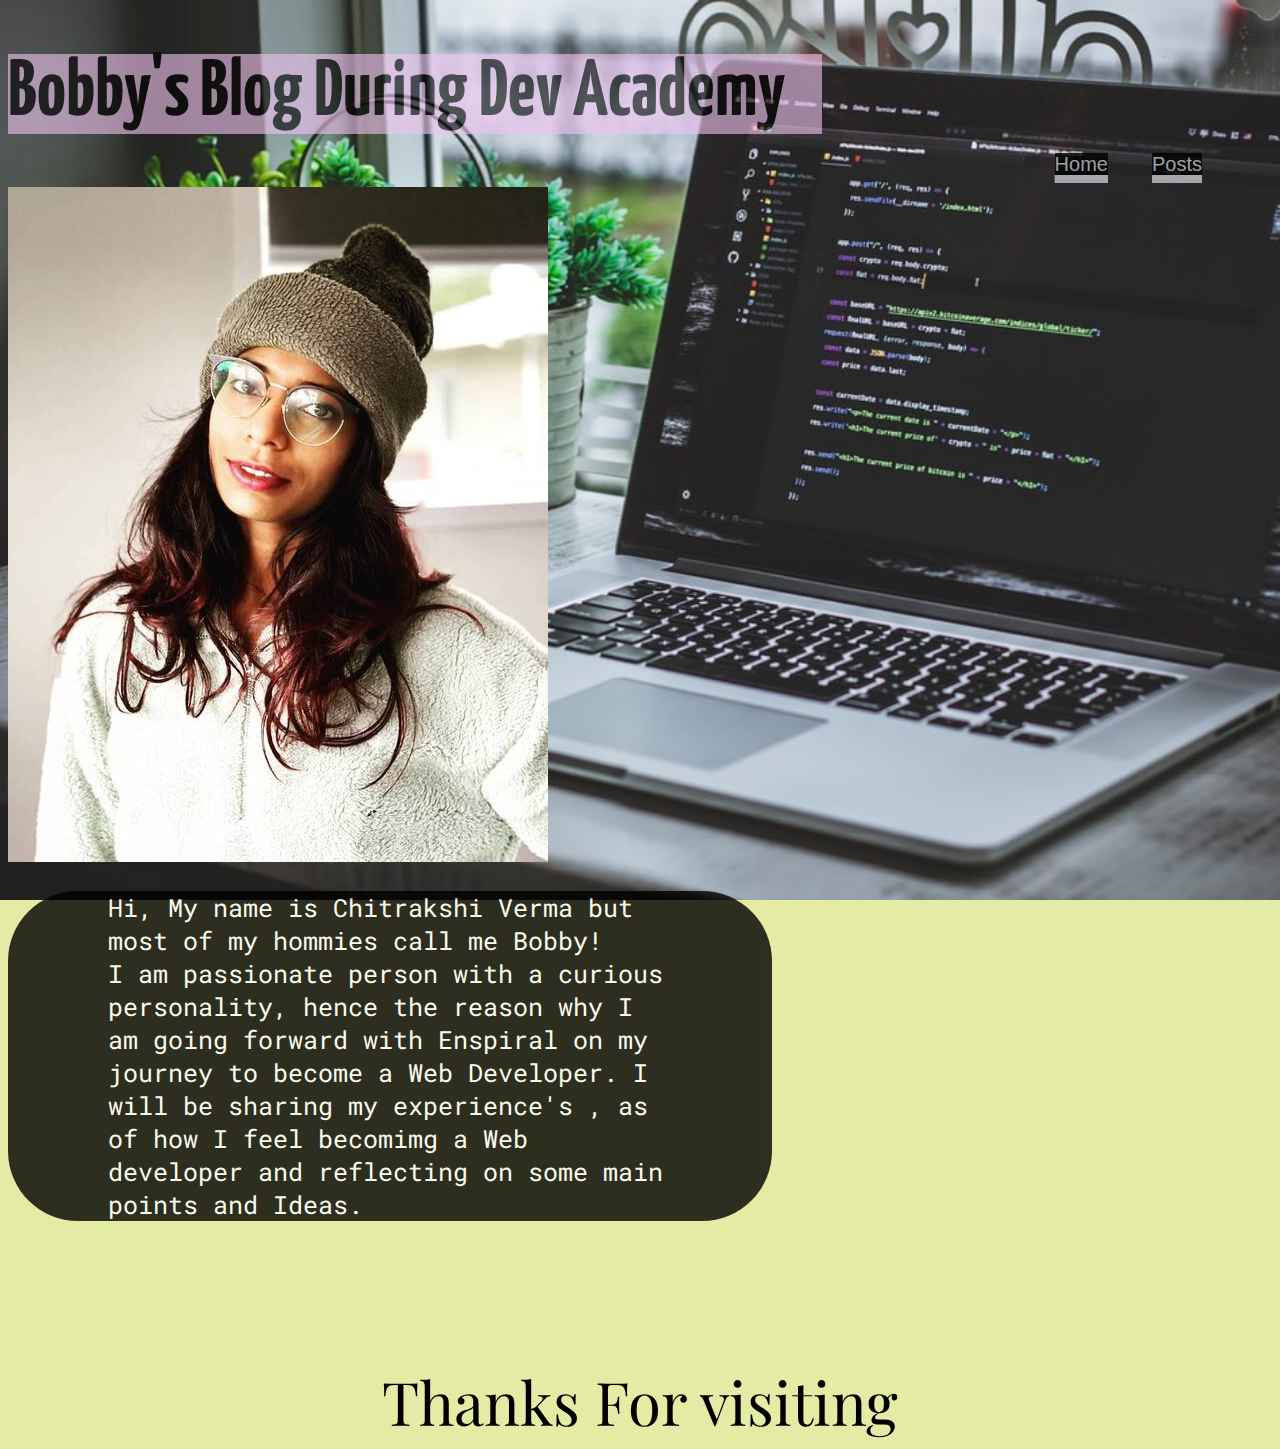
<file: index.html>
<!DOCTYPE html>
<html>

<head>
  <title>The Brown Girl Bobby </title>
  <meta charset="UTF-8">
  <link href="styles/main.css" rel="stylesheet" type="text/css">
  <link href="https://fonts.googleapis.com/css2?family=Dancing+Script&display=swap" rel="stylesheet">

</head>

<body>
  <style>
    body {
      background-image: url('./images/plants.jpg');
      background-repeat: no-repeat;
      background-attachment: fixed;
      background-size: cover;
    }
  </style>
  <h1>Bobby's Blog During Dev Academy </h1>
  <link href="https://fonts.googleapis.com/css2?family=Yanone+Kaffeesatz:wght@300&display=swap" rel="stylesheet">
  <div class="navbar">
    <nav>
      <ul>
        <li><a href="./index.html">Home</a></li>

        <li><a href="./posts.html">Posts</a></li>

      </ul>
    </nav>
  </div>
  <p1> <img src="./images/rsz_205025206_2090581671109830_4354418246984704754_n.jpg"> </p1> <br>



  <div class="box-content">
    <p>
      <link href="https://fonts.googleapis.com/css2?family=Festive&family=Roboto+Mono:wght@200&display=swap"
        rel="stylesheet">
      Hi, My name is Chitrakshi Verma but most of my hommies call me Bobby!<br>
      I am passionate person with a curious personality,
      hence the reason why I am going forward with Enspiral
      on my journey to become a Web Developer.
      I will be sharing my experience's ,
      as of how I feel becomimg a Web developer and
      reflecting on some main points and Ideas.
    </p>
  </div>

</body>

<footer> Thanks For visiting
  <link href="https://fonts.googleapis.com/css2?family=Playfair+Display&display=swap" rel="stylesheet">
</footer>

</html>
</file>
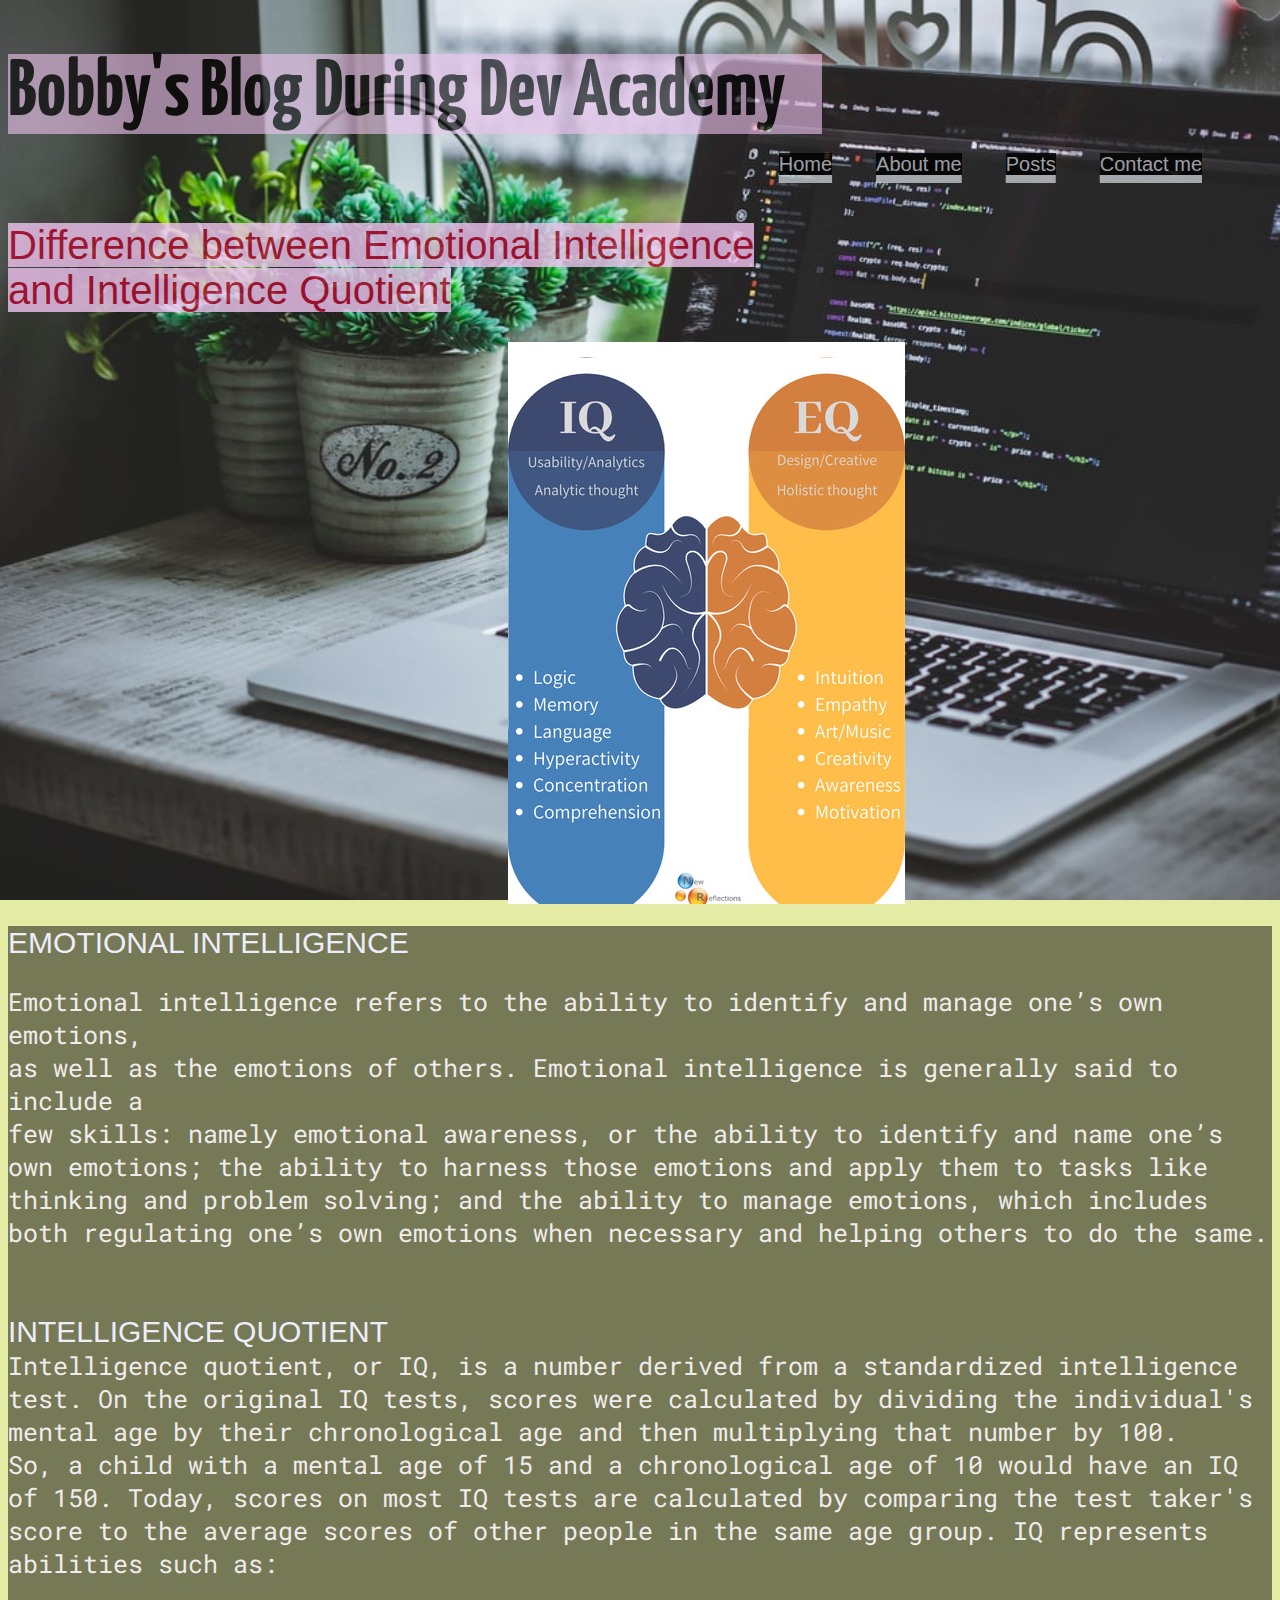
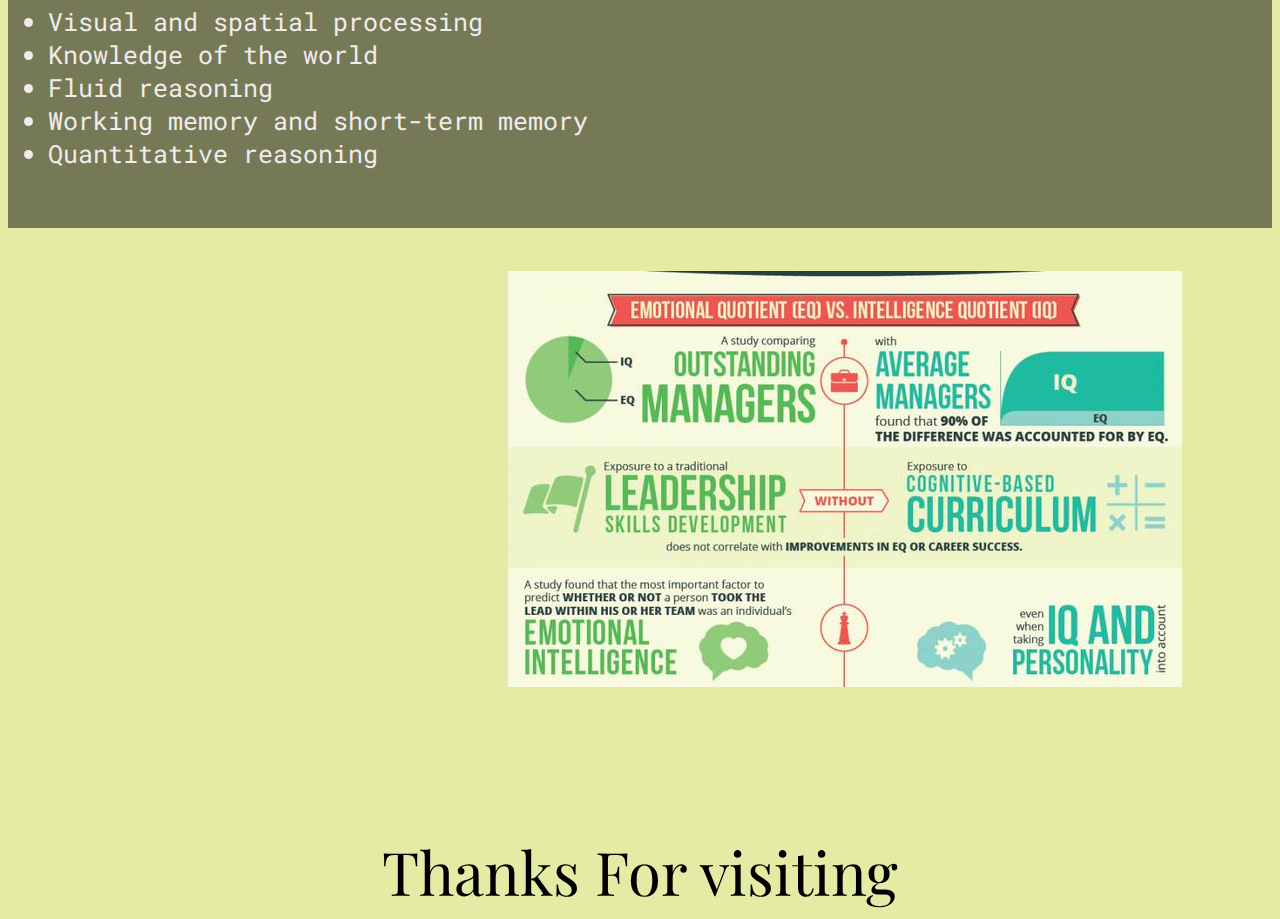
<file: EQ.html>
<!DOCTYPE html>
<html>
    
    <head>
        <title> EQ VS IQ </title>
        <meta charset="UTF-8"> 
        <link href="https://fonts.googleapis.com/css2?family=Viaoda+Libre&display=swap" rel="stylesheet">
        <link href="styles/main.css" rel="stylesheet" type="text/css"> 
        
    </head>
    <body>
        <style>
            body {
              background-image: url('./images/plants.jpg');
              background-repeat: no-repeat;
              background-attachment: fixed;
              background-size: cover;
            }
            </style>
        <h1>Bobby's Blog During Dev Academy </h1> 
        <link href="https://fonts.googleapis.com/css2?family=Yanone+Kaffeesatz:wght@300&display=swap" rel="stylesheet">

    <div class="navbar">
      <nav><ul>
       <li><a href="./index.html" >Home</a></li>
        <li><a href="About me">About me</a></li>
       <li><a href="./posts.html">Posts</a></li>
      <li><a href="Contact me" >Contact me</a></li>
     </ul></nav>
   </div> 
   <br> 
   <br> 
   <h8>Difference between Emotional Intelligence and Intelligence Quotient</h8>
    <br>    
   <p2 ><img src="./images/Eq (1).jpg"> </p2>
   <br> 
   <br>
   <div class="explain">
   <h7> EMOTIONAL INTELLIGENCE</h7> <br>
  
        <p> <link href="https://fonts.googleapis.com/css2?family=Festive&family=Roboto+Mono:wght@200&display=swap" rel="stylesheet">
        
            Emotional intelligence refers to the ability to identify and manage one’s own emotions, <br>
            as well as the emotions of others. Emotional intelligence is generally said to include a  <br>
            few skills: namely emotional awareness, or the ability to identify and name one’s own  
            emotions; the ability to harness those emotions and apply them to tasks like thinking and  
            problem solving; and the ability to manage emotions, which includes both regulating one’s  
             own emotions when necessary and helping others to do the same. <br>

            <br>
        
       <br>
    <h7> INTELLIGENCE QUOTIENT</h7> <br> 
    Intelligence quotient, or IQ, is a number derived from a standardized intelligence test.
     On the original IQ tests, scores were calculated by dividing the individual's mental age by
      their chronological age and then multiplying that number by 100.<br> 

    So, a child with a mental age of 15 and a chronological age of 10 would have an IQ of 150. 
    Today, scores on most IQ tests are calculated by comparing the test taker's score to the average 
    scores of other people in the same age group. IQ represents abilities such as: <br>
    
    <ul>
    <li>Visual and spatial processing </li>
   <li>Knowledge of the world</li>
   <li>Fluid reasoning</li>
   <li>Working memory and short-term memory</li>
   <li>Quantitative reasoning</li>

     </ul>   
     <br> 
     

       </p>
       </div>
    <br> 
     <p2> <img src="./images/chart.jpg"></p2> 
       <br>

    </body>
   <footer> Thanks For visiting 
    <link href="https://fonts.googleapis.com/css2?family=Playfair+Display&display=swap" rel="stylesheet">
   </footer>

</html>
</file>
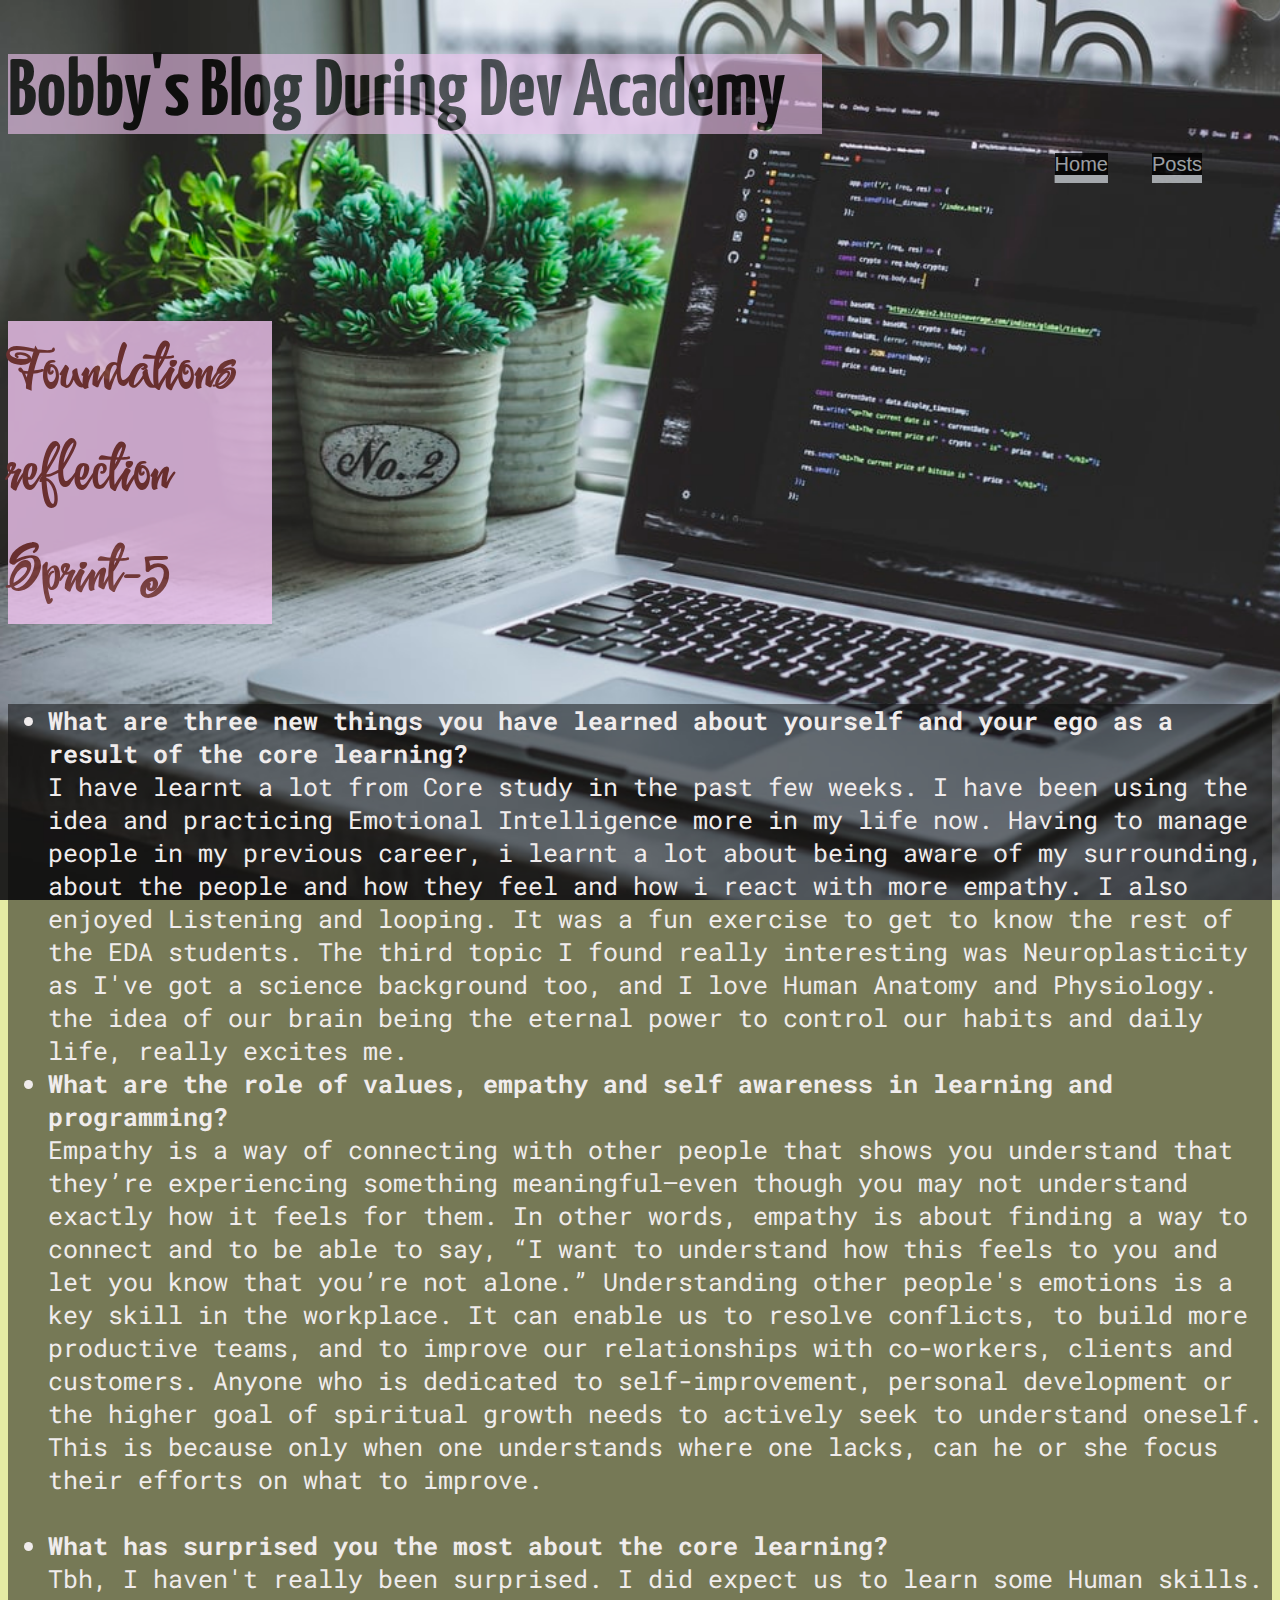
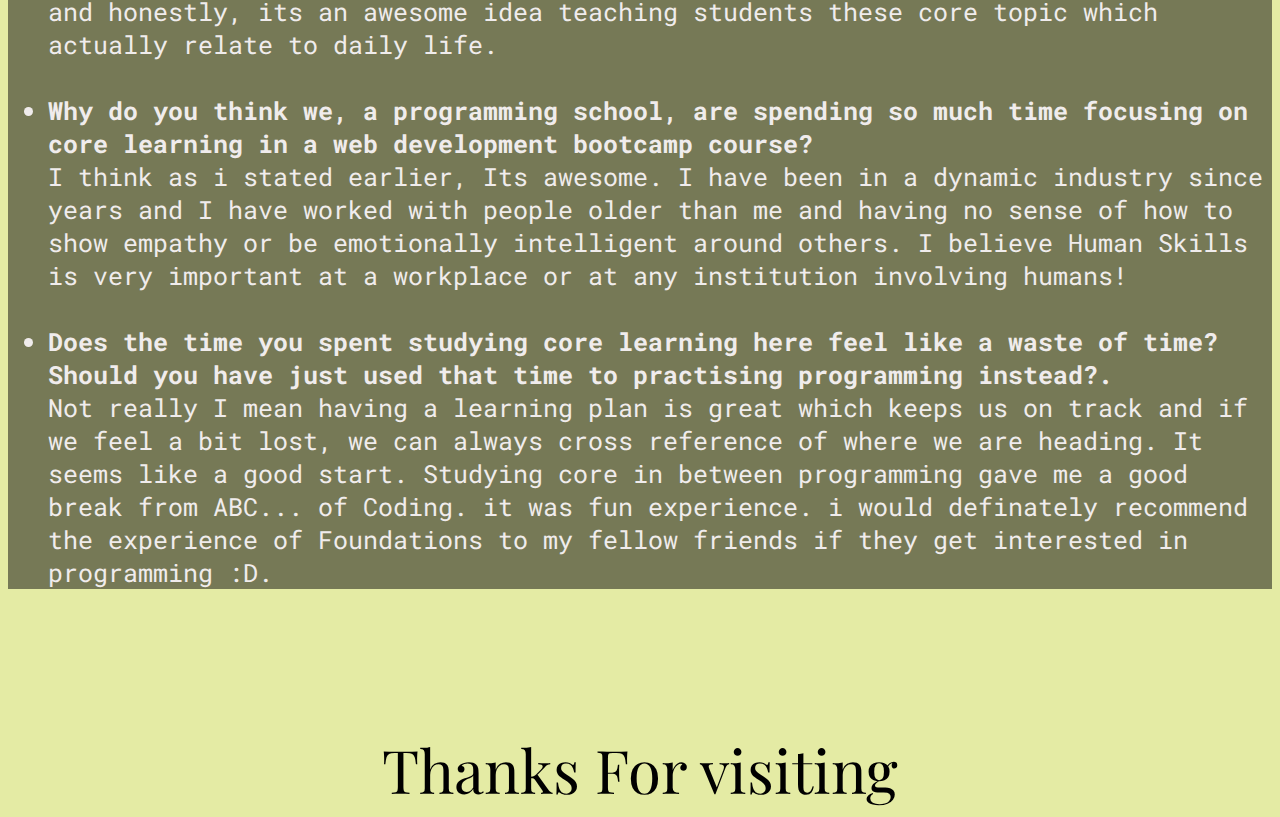
<file: foundationR.html>
<!DOCTYPE html>
<html>

<head>
    <title> Foundations reflections </title>
    <meta charset="UTF-8">
    <link href="https://fonts.googleapis.com/css2?family=Viaoda+Libre&display=swap" rel="stylesheet">
    <link href="styles/main.css" rel="stylesheet" type="text/css">

</head>

<body>
    <style>
        body {
            background-image: url('./images/plants.jpg');
            background-repeat: no-repeat;
            background-attachment: fixed;
            background-size: cover;
        }
    </style>
    <h1>Bobby's Blog During Dev Academy </h1>
    <link href="https://fonts.googleapis.com/css2?family=Yanone+Kaffeesatz:wght@300&display=swap" rel="stylesheet">

    <div class="navbar">
        <nav>
            <ul>
                <li><a href="./index.html">Home</a></li>
                
                <li><a href="./posts.html">Posts</a></li>
               
            </ul>
        </nav>
        <br>
        <br>
        <br>
    </div>
    <h4> Foundations reflection Sprint-5</h4>
    <link href="https://fonts.googleapis.com/css2?family=Festive&display=swap" rel="stylesheet">
    <div class="explain">
        <p>
            <link href="https://fonts.googleapis.com/css2?family=Festive&family=Roboto+Mono:wght@200&display=swap"
                rel="stylesheet">
            <ul>
                <li> <b> What are three new things you have learned about yourself and your ego as a result of the core learning?</b> <br>
                    I have learnt a lot from Core study in the past few weeks. I have been using the idea and practicing Emotional Intelligence
                    more in my life now. Having to manage people in my previous career, i learnt a lot about being aware of my surrounding,
                    about the people and how they feel and how i react with more empathy. I also enjoyed Listening and looping. It was a fun exercise 
                    to get to know the rest of the EDA students. The third topic I found really interesting was
                     Neuroplasticity as I've got a science background too, and I love Human Anatomy and Physiology.
                     the idea of our brain being the eternal power to control our habits and daily life, really excites me.</li>
                 <li>
                    <b>What are the role of values, empathy and self awareness in learning and programming? </b><br>
                    Empathy is a way of connecting with other people that shows you understand that they’re experiencing something meaningful—even 
                    though you may not understand exactly how it feels for them. In other words, empathy is about finding a way to connect and to 
                    be able to say, “I want to understand how this feels to you and let you know that you’re not alone.”
                    Understanding other people's emotions is a key skill in the workplace. It can enable us to resolve conflicts,
                     to build more productive teams, and to improve our relationships with co-workers, clients and customers.
                     Anyone who is dedicated to self-improvement, personal development or the higher goal of spiritual growth needs to actively seek 
                     to understand oneself. This is because only when one understands where one lacks, can he or she focus their
                      efforts on what to improve.
                 </li>    <br>
                 <li><b> What has surprised you the most about the core learning?   </b> <br>
                    Tbh, I haven't really been surprised. I did expect us to learn some Human skills. and honestly,
                    its an awesome idea teaching students these core topic which actually relate to daily life. </li> <br>


                   <li> <b> Why do you think we, a programming school, are spending so much time focusing 
                       on core learning in a web development bootcamp course? </b><br>
                       I think as i stated earlier, Its awesome. I have been in a dynamic industry since years and I have worked with people 
                       older than me and having no sense of how to show empathy or be emotionally intelligent around others. I believe 
                       Human Skills is very important at a workplace or at any institution involving humans!</li><br>
                      
                       
                    <li> <b> Does the time you spent studying core learning here feel like a waste of time? 
                        Should you have just used that time to practising programming instead?.</b> <br>
                         Not really I mean having a learning plan is great which keeps us on track and if we feel a bit lost, we can always cross reference
                         of where we are heading. It seems like a good start. Studying core in between programming gave me a good break from ABC... of Coding. 
                         it was fun experience. i would definately recommend the experience of Foundations to my fellow friends if they get interested in programming :D. </li> 
                          





                












            </ul>

































     </p>
     </div>




    </body>

    <footer> Thanks For visiting
        <link href="https://fonts.googleapis.com/css2?family=Playfair+Display&display=swap" rel="stylesheet">
    </footer>




    </html>
</file>
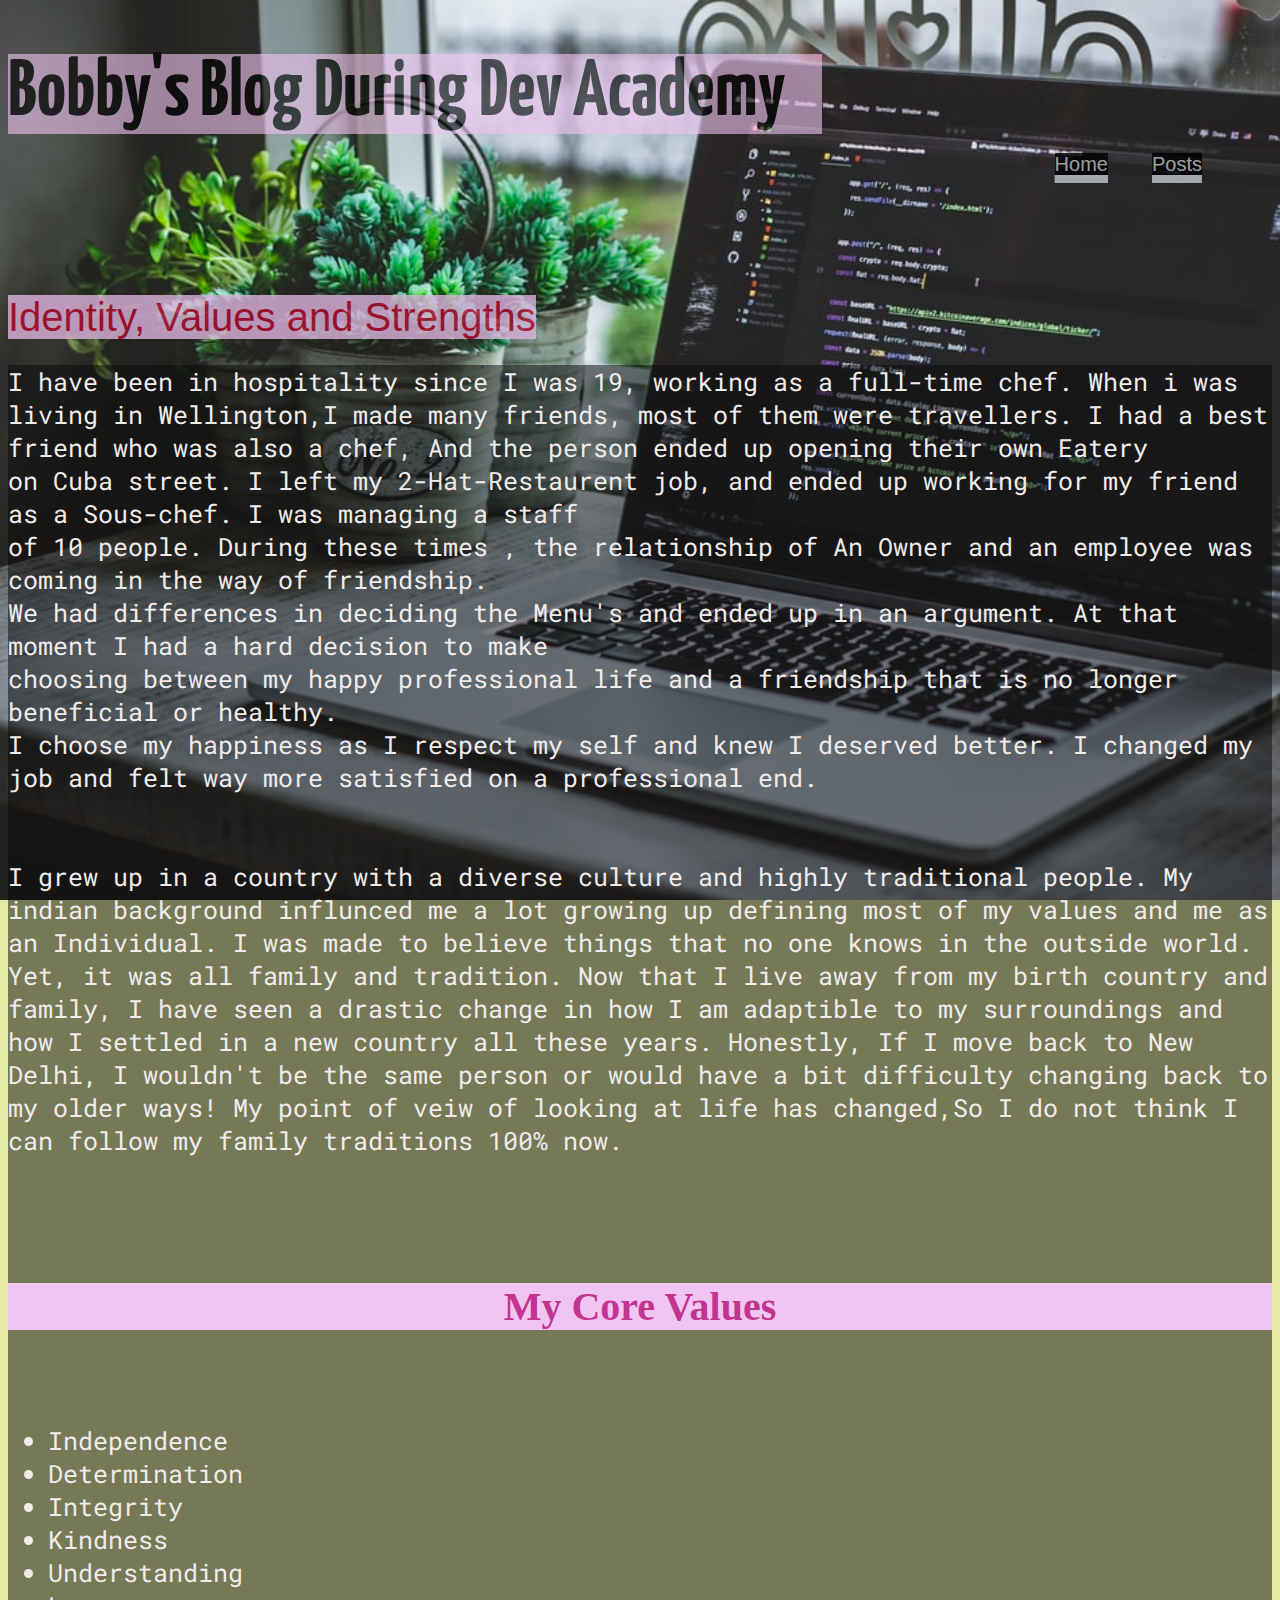
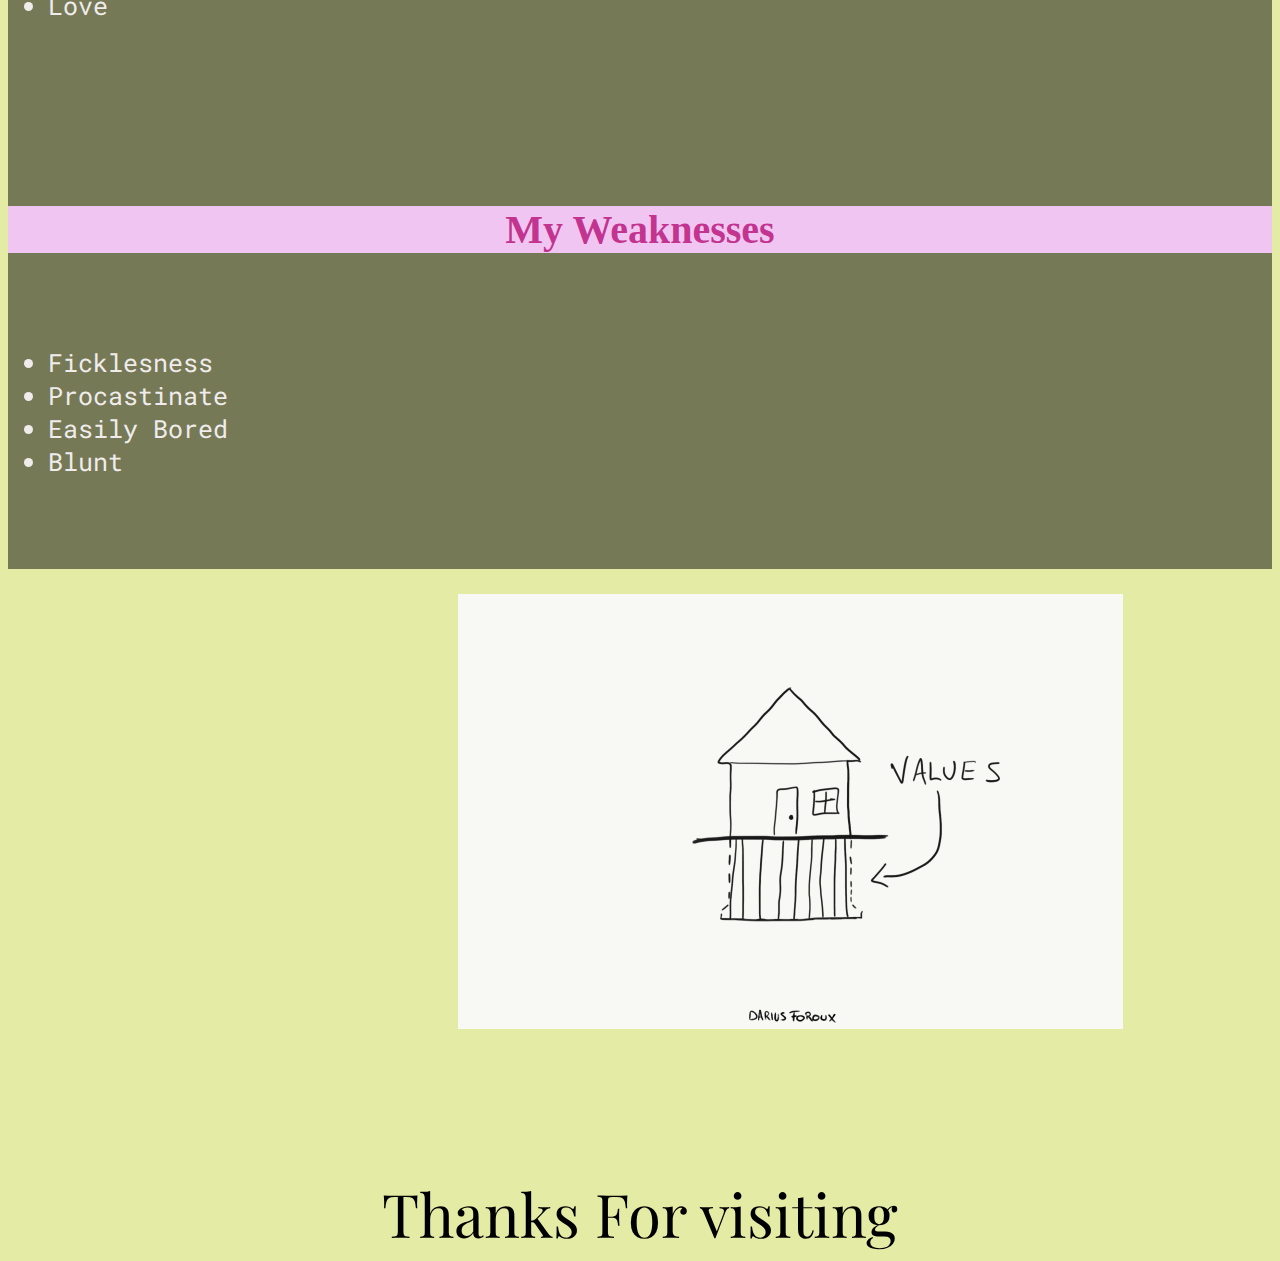
<file: identity.html>
<!DOCTYPE html>
<html>
    <head>
        <title> Identity, Values and Strengths  </title>
        <meta charset="UTF-8"> 
        <link href="https://fonts.googleapis.com/css2?family=Viaoda+Libre&display=swap" rel="stylesheet">
        <link href="styles/main.css" rel="stylesheet" type="text/css"> 
        
    </head>
    <body>
        <style>
            body {
              background-image: url('./images/plants.jpg');
              background-repeat: no-repeat;
              background-attachment: fixed;
              background-size: cover;
            }
            </style>
        <h1>Bobby's Blog During Dev Academy </h1> 
        <link href="https://fonts.googleapis.com/css2?family=Yanone+Kaffeesatz:wght@300&display=swap" rel="stylesheet">

    <div class="navbar">
      <nav><ul>
       <li><a href="./index.html" >Home</a></li>
     
       <li><a href="./posts.html">Posts</a></li>
      
     </ul></nav>
     <br>
     <br>
     <br>
   </div>
   <br>
   <br>
   <br>
      <h9>Identity, Values and Strengths </h9>
      <div class="explain">
        <p> <link href="https://fonts.googleapis.com/css2?family=Festive&family=Roboto+Mono:wght@200&display=swap" rel="stylesheet">
          
          I have been in hospitality since I was 19, working as a full-time chef. When i was living in Wellington,I made many friends, most 
          of them were travellers. I had a best friend who was also a chef, And the person ended up opening their own Eatery <br>
          on Cuba street. I left my 2-Hat-Restaurent job, and ended up working for my friend as a Sous-chef. I was managing a staff <br>
          of 10 people. During these times , the relationship of An Owner and an employee was coming in the way of friendship. <br>
           We had differences in deciding the Menu's and ended up in an argument. At that moment I had a hard decision to make <br>
           choosing between my happy professional life and a friendship that is no longer beneficial or healthy. <br>
           I choose my happiness as I respect my self and knew I deserved better. I changed my job and felt way more satisfied on a professional 
           end.
           <br>
           <br> 
           <br> 
          I grew up in a country with a diverse culture and highly traditional people. My indian background influnced me a lot growing up 
          defining most of my values and me as an Individual. I was made to believe things that no one knows in the outside world. Yet, it was all 
          family and tradition. Now that I live away from my birth country and family, I have seen a drastic change in how I am adaptible to my surroundings
          and how I settled in a new country all these years. Honestly, If I move back to New Delhi, I wouldn't be the same person or would have a bit difficulty
          changing back to my older ways! My point of veiw of looking at life has changed,So I do not think I can follow my family traditions 100% now.
          <br> 
          <br> 
          <h6> My Core Values</h6>
          <ul>  
              <li>Independence </li>
              <li>Determination </li>
              <li>Integrity </li>
              <li>Kindness </li>
              <li>Understanding </li>
              <li>Love </li>
          </ul>
          <br> 
          <br> 
          <h6>My Weaknesses</h6>
          <ul>  
            <li>Ficklesness </li>
            <li>Procastinate </li>
            <li>Easily Bored </li>
            <li>Blunt</li>
            
          </ul>
           <br> 
           <br>

         
        </p>
      </div>

      <p3> <img src="./images/core-values.png"></p3>













      <footer> Thanks For visiting <link href="https://fonts.googleapis.com/css2?family=Playfair+Display&display=swap" rel="stylesheet"> </footer>

   </body>
   </html>
</file>
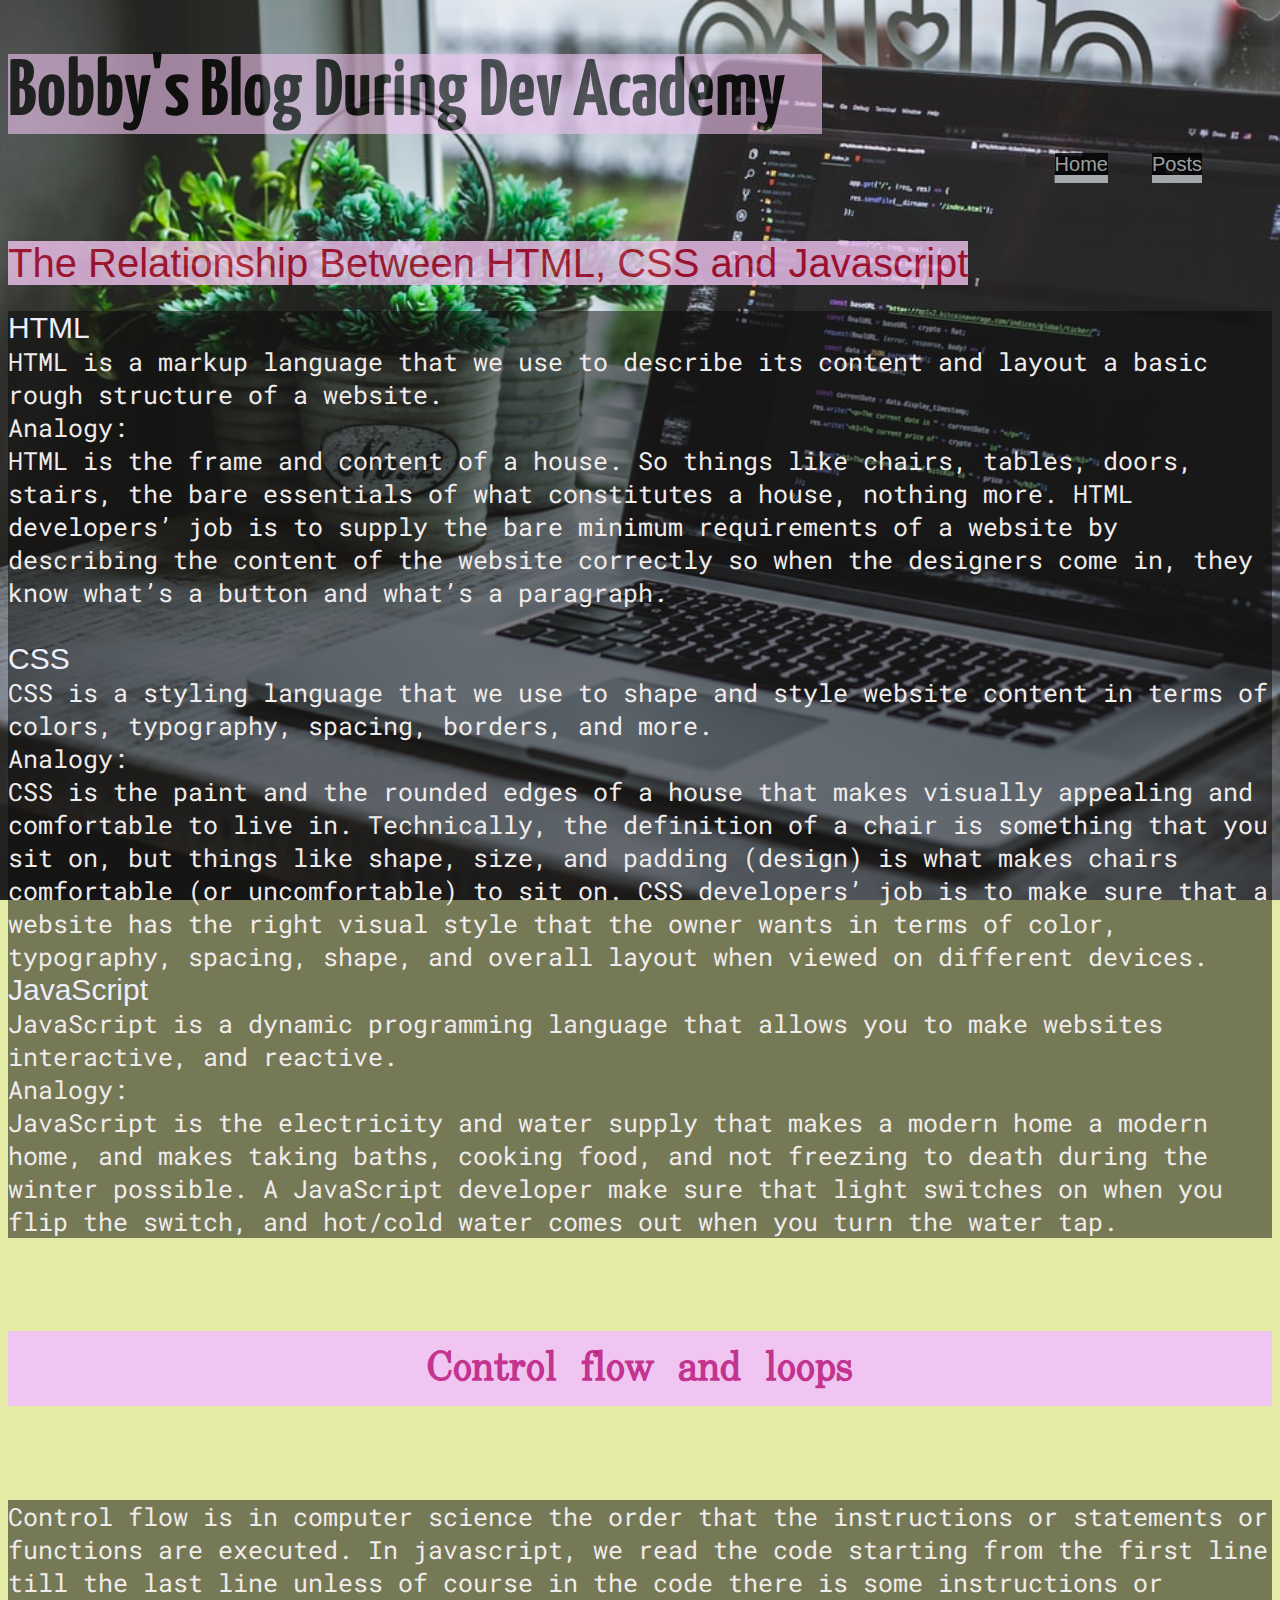
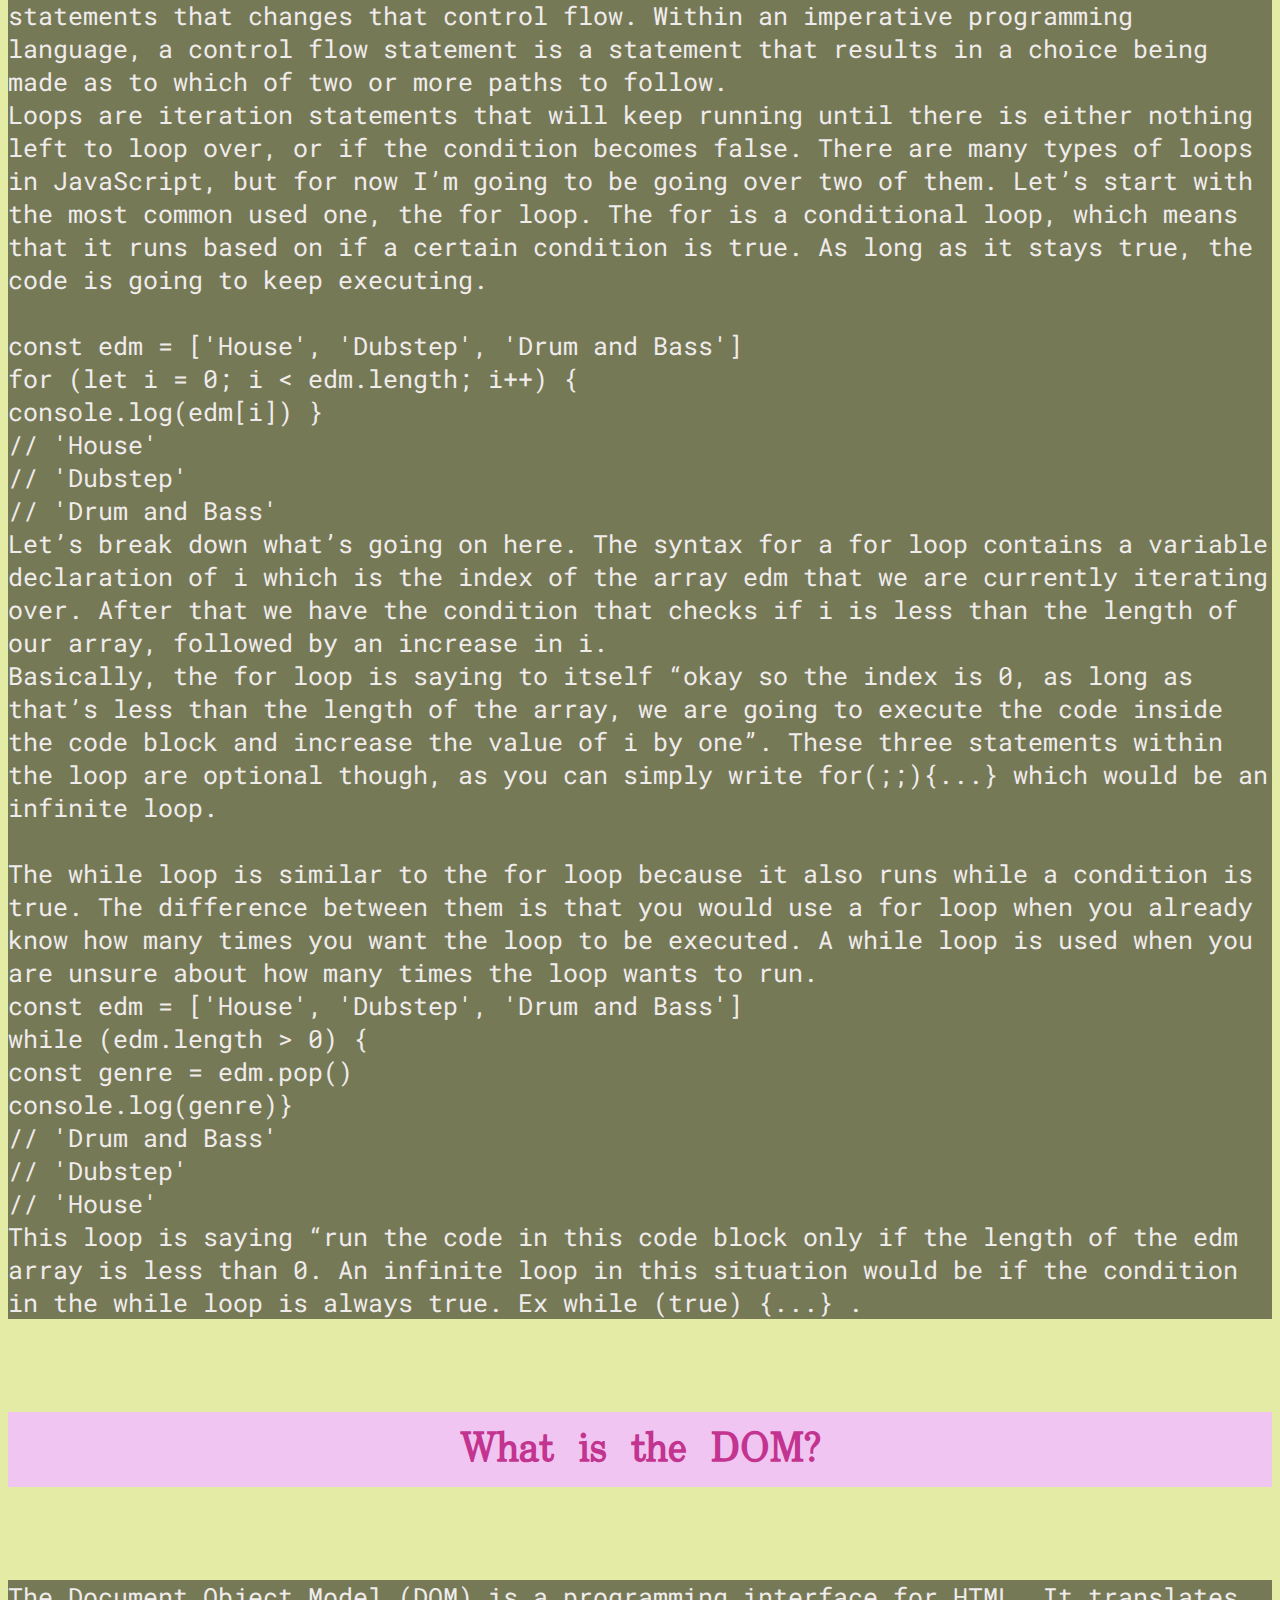
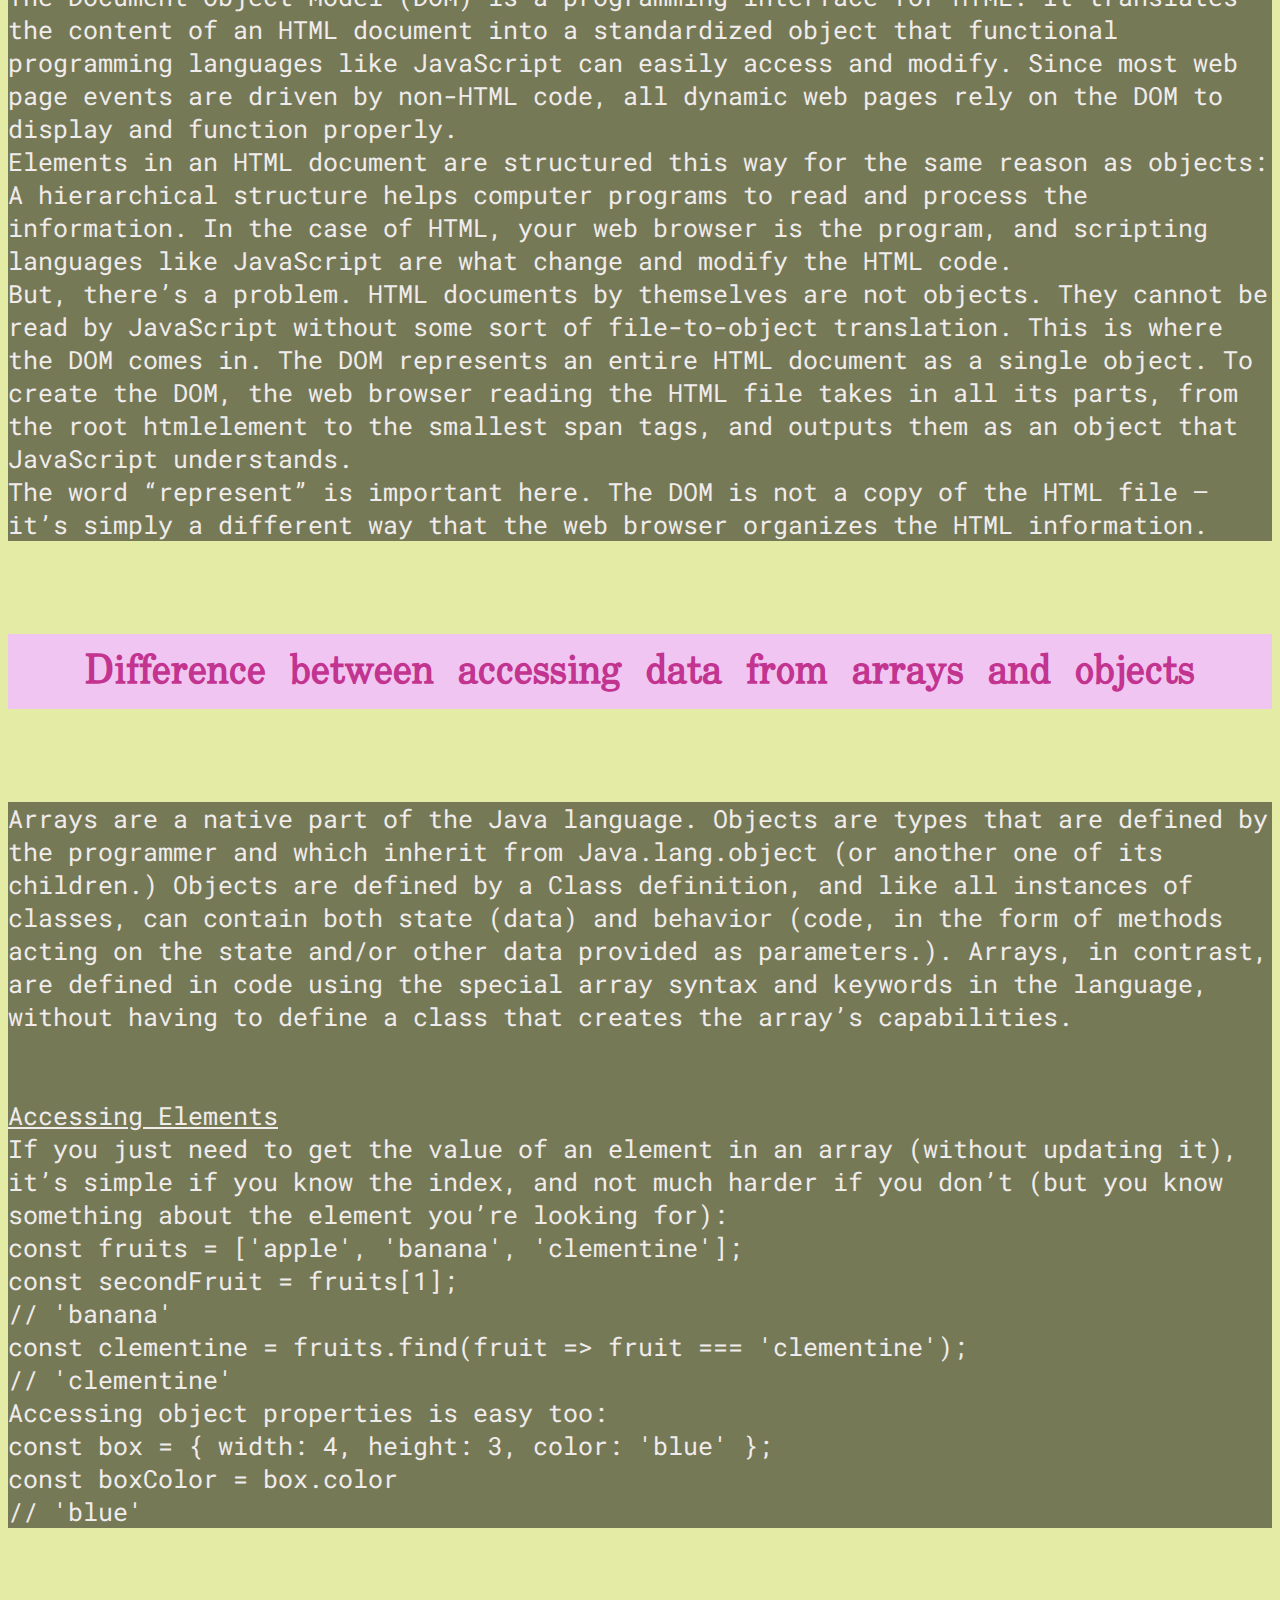
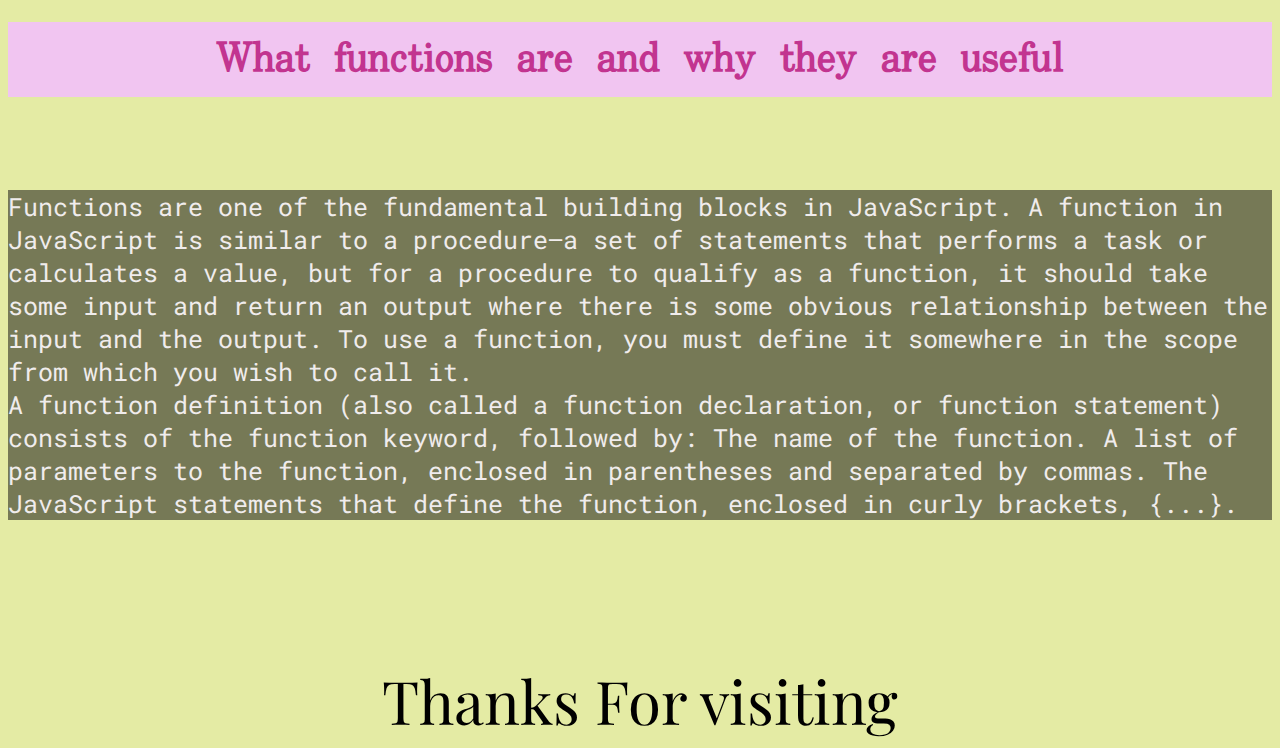
<file: javascript.html>
<!DOCTYPE html>
<html>
    <head>
        <title> Js Fundamentals </title>
        <meta charset="UTF-8"> 
        <link href="https://fonts.googleapis.com/css2?family=Viaoda+Libre&display=swap" rel="stylesheet">
        <link href="styles/main.css" rel="stylesheet" type="text/css"> 
        
    </head>
    <body>
      <style>
        body {
          background-image: url('./images/plants.jpg');
          background-repeat: no-repeat;
          background-attachment: fixed;
          background-size: cover;
        }
        </style>
        <h1>Bobby's Blog During Dev Academy </h1> 
        <link href="https://fonts.googleapis.com/css2?family=Yanone+Kaffeesatz:wght@300&display=swap" rel="stylesheet">

    <div class="navbar">
      <nav><ul>
       <li><a href="./index.html" >Home</a></li>
        
       <li><a href="./posts.html">Posts</a></li>
      
     </ul></nav>
     <br>
     <br>
     <br>
   </div> 

   <h8>The Relationship Between HTML, CSS and Javascript</h8>
   <link href="https://fonts.googleapis.com/css2?family=Uchen&display=swap" rel="stylesheet">

<div class="explain">
    <p> <link href="https://fonts.googleapis.com/css2?family=Festive&family=Roboto+Mono:wght@200&display=swap" rel="stylesheet">
       <h7> HTML </h7> <br>
        HTML is a markup language that we use to describe its content and layout a basic rough structure of a website.<br>
        
        Analogy: <br> HTML is the frame and content of a house. So things like chairs, tables, doors, stairs, the bare essentials of 
        what constitutes a house, nothing more.
        HTML developers’ job is to supply the bare minimum requirements of a website by describing the content of the website correctly so when the designers come in, they know what’s a button and what’s a paragraph.<br>


      <br> <h7> CSS</h7> <br>

        CSS is a styling language that we use to shape and style website content in terms of colors, typography, spacing, borders, and more.<br>
        Analogy:<br> CSS is the paint and the rounded edges of a house that makes visually appealing and comfortable to live in. Technically, 

        the definition of a chair is something that you sit on, but things like shape, size, and padding (design) is what makes chairs comfortable (or uncomfortable) to sit on.
        CSS developers’ job is to make sure that a website has the right visual style that the owner wants in terms of color, typography, spacing, shape, and overall layout when viewed on different devices.
       
        <br><h7> JavaScript</h7> <br>
       
        JavaScript is a dynamic programming language that allows you to make websites interactive, and reactive.<br>

        Analogy:<br> JavaScript is the electricity and water supply that makes a modern home a modern home, and makes taking baths, cooking food, and not freezing 
        to death during the winter possible. A JavaScript developer make sure that light switches on when you flip the switch, and hot/cold water comes out when you turn the water tap.
    </p> </div>
       <h6>  Control flow and loops</h6>
    <div class="explain"> 
        Control flow is in computer science the order that the instructions or statements or functions are executed. 
        In javascript, we read the code starting from the first line till the last line unless of course 
        in the code there is some instructions or statements that changes that control flow.
        Within an imperative programming language, a control flow statement is a statement that
         results in a choice being made as to which of two or more paths to follow. <br>

         Loops are iteration statements that will keep running until there is either
          nothing left to loop over, or if the condition becomes false. 
          There are many types of loops in JavaScript, but for now I’m going to be going over two of them.
           Let’s start with the most common used one, the for loop. 
           The for is a conditional loop, which means that it runs based on if a certain condition is true. 
           As long as it stays true, the code is going to keep executing.<br> 
           <br> 
         const edm = ['House', 'Dubstep', 'Drum and Bass'] <br>
         for (let i = 0; i < edm.length; i++) {<br>
         console.log(edm[i]) }<br>
                        // 'House'<br>
                        // 'Dubstep'<br>
                       // 'Drum and Bass'<br>
       Let’s break down what’s going on here. The syntax for a for loop contains a variable declaration
        of i which is the index of the array edm that we are currently iterating over. 
        After that we have the condition that checks if i is less than the length of our array,
         followed by an increase in i. <br>
         Basically, the for loop is saying to itself “okay so the index is 0, as long as that’s less
          than the length of the array, we are going to execute the code inside the code block and
           increase the value of i by one”. These three statements within the loop are optional though,
           as you can simply write for(;;){...} which would be an infinite loop.<br>

        <br> The while loop is similar to the for loop because it also runs while a condition is true. 
        The difference between them is that you would use a for loop when you already know how many 
        times you want the loop to be executed. A while loop is used when you are unsure about how many
         times the loop wants to run.<br>

        const edm = ['House', 'Dubstep', 'Drum and Bass']<br>
        while (edm.length > 0) {<br>
         const genre = edm.pop()<br>
         console.log(genre)} <br>

        // 'Drum and Bass'<br>
        // 'Dubstep'<br>
        // 'House'<br>
        This loop is saying “run the code in this code block only if the length of the edm array 
        is less than 0. An infinite loop in this situation would be if the condition in the while loop 
        is always true. Ex while (true) {...} .<br> </div>

        <h6> What is the DOM?</h6>
      <div class="explain">
      The Document Object Model (DOM) is a programming interface for HTML. 
      It translates the content of an HTML document into a standardized object that functional 
      programming languages like JavaScript can easily access and modify. Since most web page events 
      are driven by non-HTML code, all dynamic web pages rely on the DOM to display and function
       properly.<br>
       Elements in an HTML document are structured this way for the same reason as objects:
        A hierarchical structure helps computer programs to read and process the information. 
        In the case of HTML, your web browser is the program, and scripting languages like JavaScript
         are what change and modify the HTML code.<br>
      But, there’s a problem. HTML documents by themselves are not objects. They cannot be read by 
      JavaScript without some sort of file-to-object translation. This is where the DOM comes in.
    The DOM represents an entire HTML document as a single object. To create the DOM, the web browser
     reading the HTML file takes in all its parts, from the root htmlelement to the smallest span tags,
          and outputs them as an object that JavaScript understands.<br>
       The word “represent” is important here. The DOM is not a copy of the HTML file — it’s simply 
       a different way that the web browser organizes the HTML information.<br></div>

       <h6> Difference between accessing data from arrays and objects</h6>

        <div class = "explain" >
        Arrays are a native part of the Java language. Objects are types that are defined by the
        programmer and which inherit from Java.lang.object (or another one of its children.)
         Objects are defined by a Class definition, and like all instances of classes,
          can contain both state (data) and behavior (code, in the form of methods acting on the 
          state and/or other data provided as parameters.). Arrays, in contrast, are defined in code
           using the special array syntax and keywords in the language, without having to define a class that creates the array’s capabilities.<br>
           <br>
           <br>
           <u>Accessing Elements</u>   <br> 

         If you just need to get the value of an element in an array (without updating it), 
         it’s simple if you know the index, and not much harder if you don’t (but you know something about the element you’re looking for): <br>

        const fruits = ['apple', 'banana', 'clementine'];<br>
        const secondFruit = fruits[1]; <br>
              // 'banana'<br>
         const clementine = fruits.find(fruit => fruit === 'clementine'); <br>
             // 'clementine' <br>
         Accessing object properties is easy too: <br>
         const box = { width: 4, height: 3, color: 'blue' }; <br>
        const boxColor = box.color <br>
        // 'blue' <br>
        </div >
     
     <h6>What functions are and why they are useful </h6> 
       <div class= "explain">
     Functions are one of the fundamental building blocks in JavaScript. 
     A function in JavaScript is similar to a procedure—a set of statements that
      performs a task or calculates a value, but for a procedure to qualify as a function,
       it should take some input and return an output where there is some obvious relationship 
       between the input and the output. To use a function, you must define it somewhere in the 
       scope from which you wish to call it. <br>
       A function definition (also called a function declaration, or function statement) consists of
        the function keyword, followed by:
       The name of the function.
       A list of parameters to the function, enclosed in parentheses and separated by commas.
       The JavaScript statements that define the function, enclosed in curly brackets, {...}.
    </div>










    <footer> Thanks For visiting
      <link href="https://fonts.googleapis.com/css2?family=Playfair+Display&display=swap" rel="stylesheet"> </footer>


 </body>
   </html>
</file>
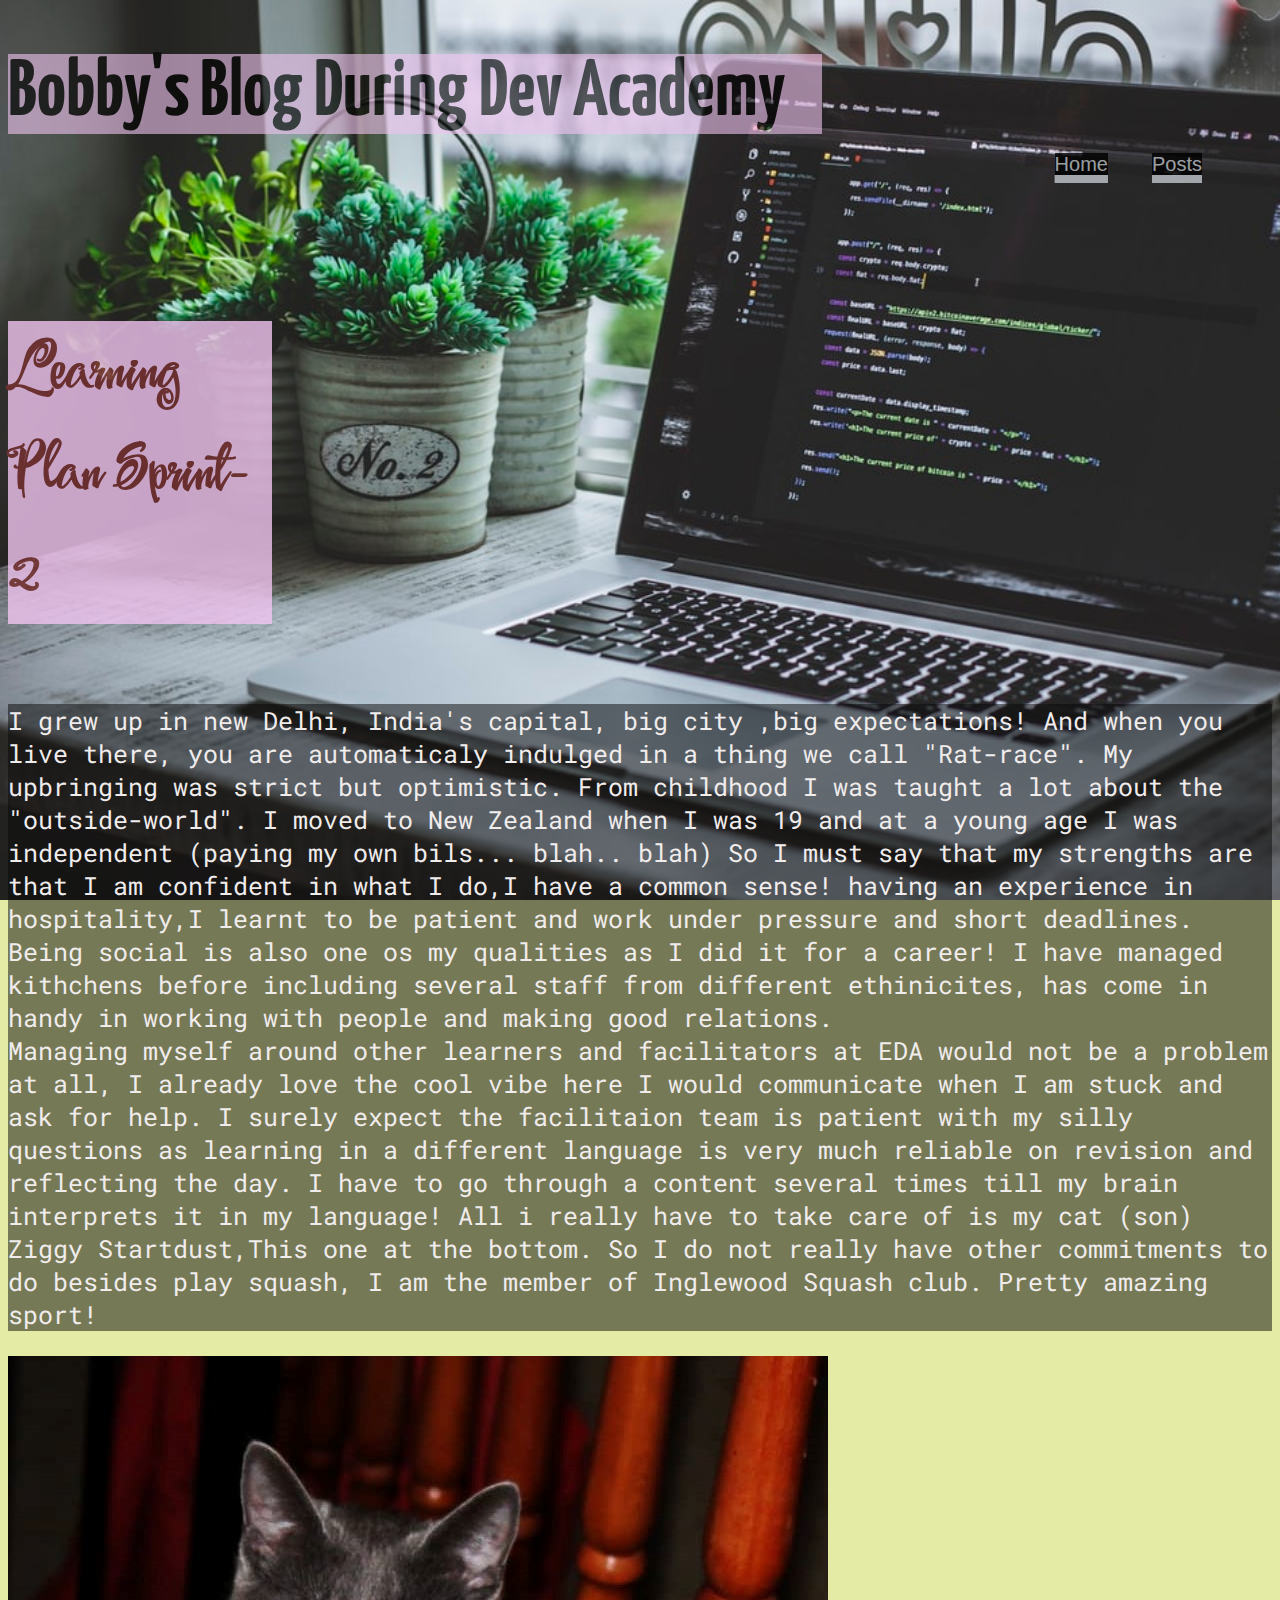
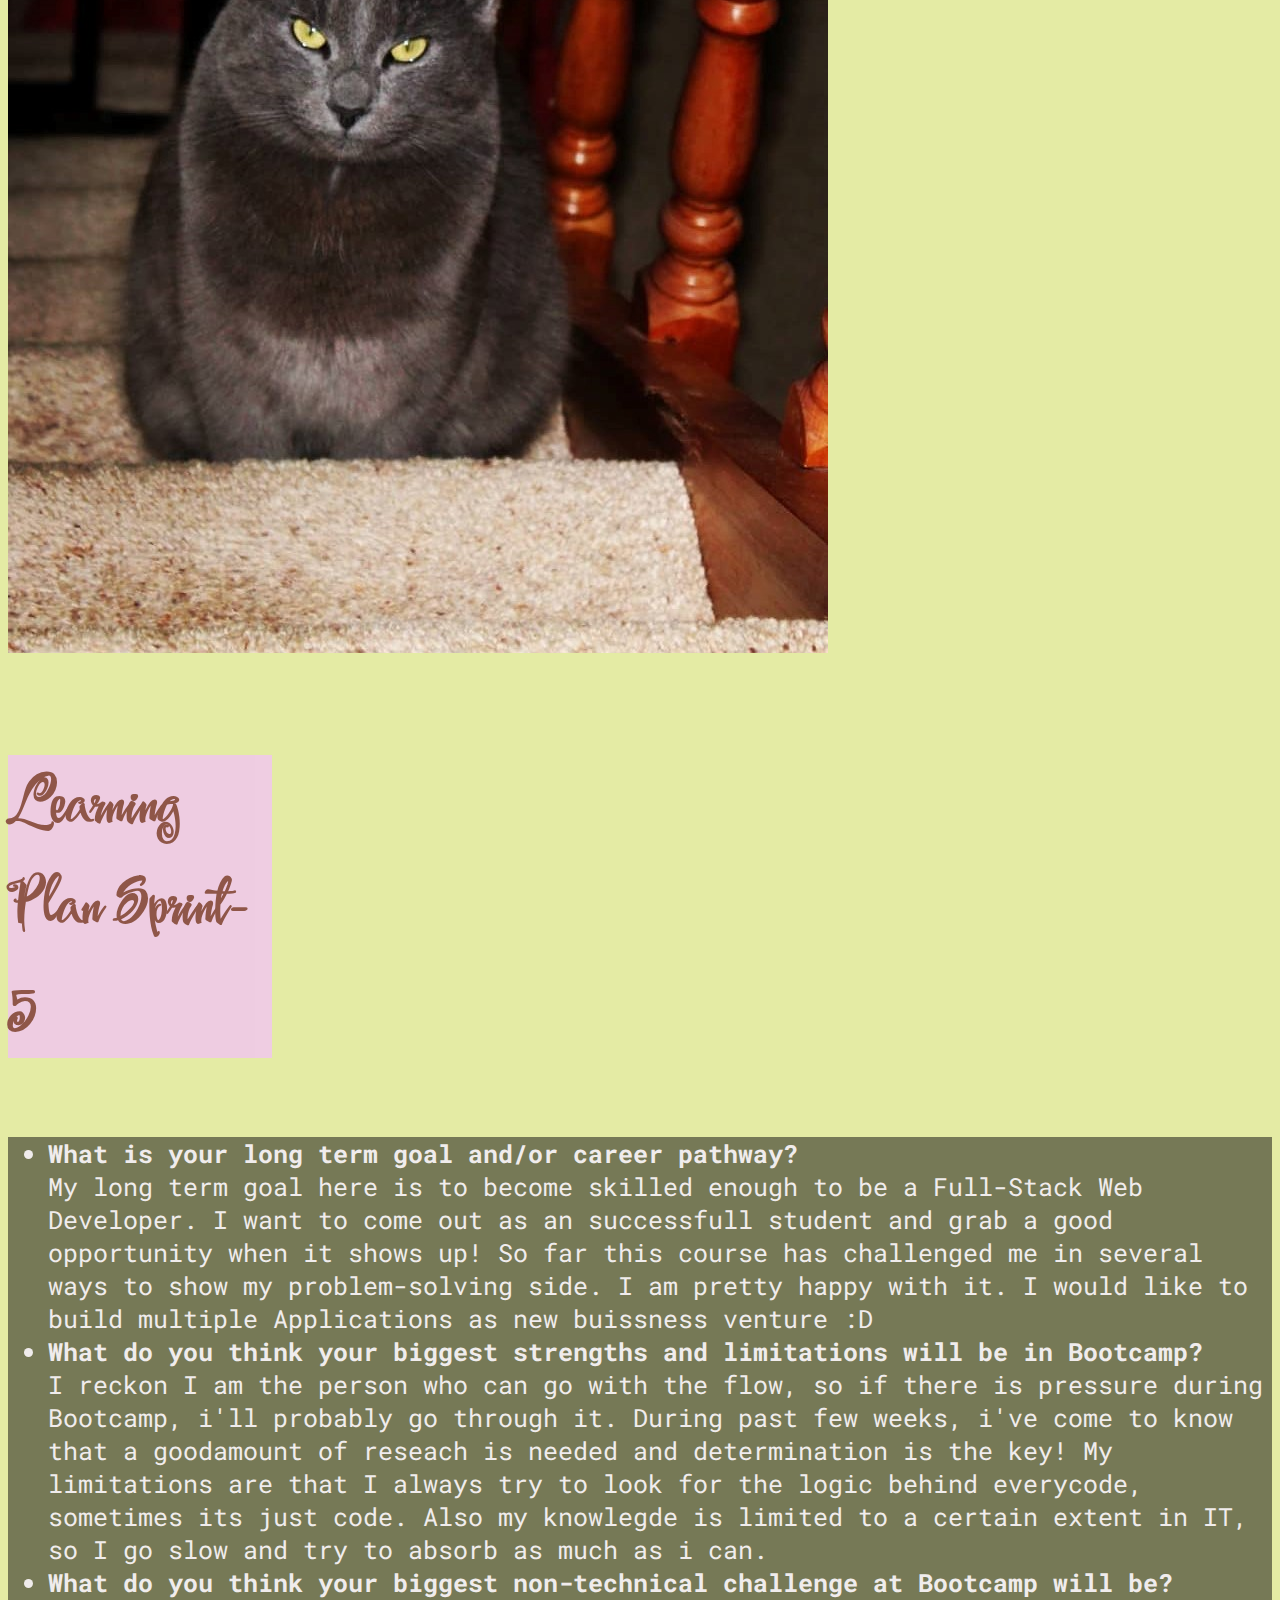
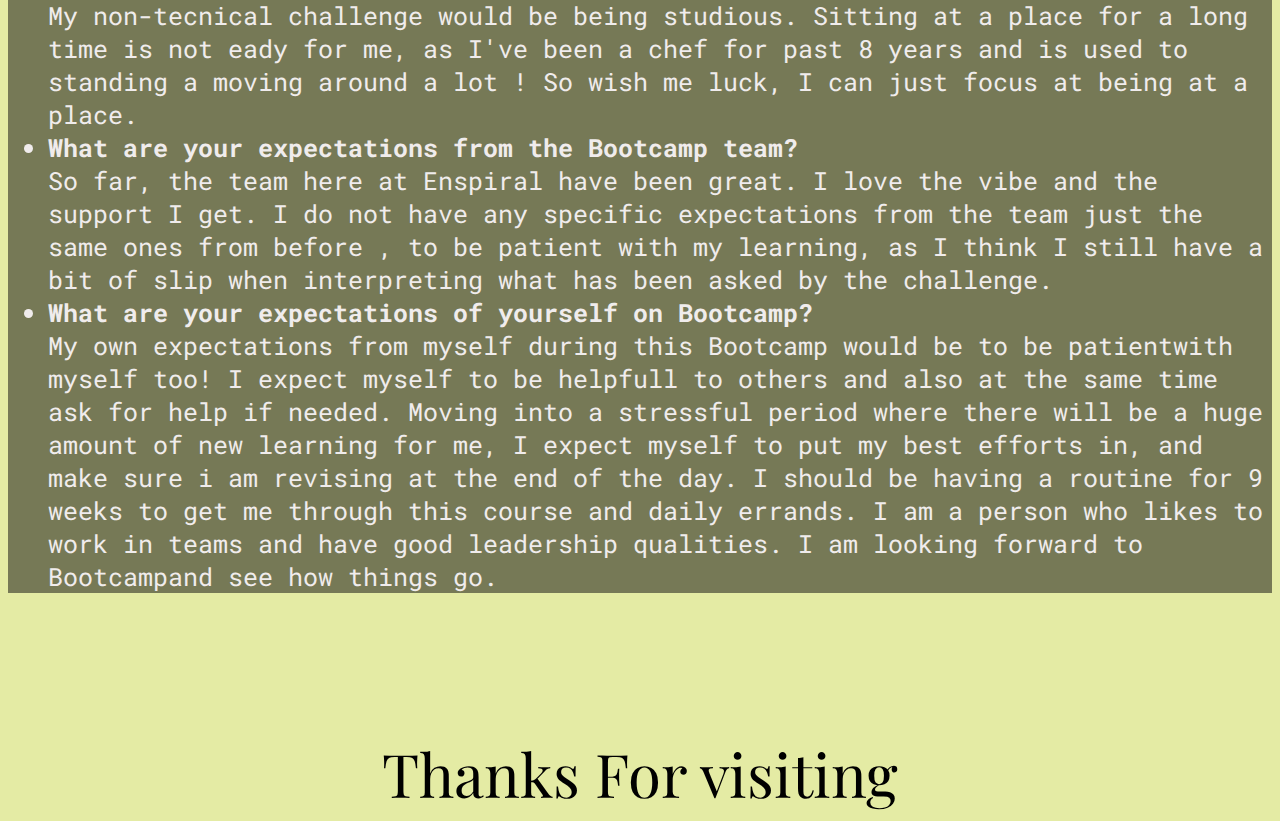
<file: learning-plan.html>
<!DOCTYPE html>
<html>

<head>
    <title> Learning Plan </title>
    <meta charset="UTF-8">
    <link href="https://fonts.googleapis.com/css2?family=Viaoda+Libre&display=swap" rel="stylesheet">
    <link href="styles/main.css" rel="stylesheet" type="text/css">

</head>

<body>
    <style>
        body {
            background-image: url('./images/plants.jpg');
            background-repeat: no-repeat;
            background-attachment: fixed;
            background-size: cover;
        }
    </style>
    <h1>Bobby's Blog During Dev Academy </h1>
    <link href="https://fonts.googleapis.com/css2?family=Yanone+Kaffeesatz:wght@300&display=swap" rel="stylesheet">

    <div class="navbar">
        <nav>
            <ul>
                <li><a href="./index.html">Home</a></li>
                
                <li><a href="./posts.html">Posts</a></li>
               
            </ul>
        </nav>
        <br>
        <br>
        <br>
    </div>

    <h4> Learning Plan Sprint-2</h4>

    <link href="https://fonts.googleapis.com/css2?family=Festive&display=swap" rel="stylesheet">
    <div class="explain">
        <p>
            <link href="https://fonts.googleapis.com/css2?family=Festive&family=Roboto+Mono:wght@200&display=swap"
                rel="stylesheet">
            I grew up in new Delhi, India's capital, big city ,big expectations!
            And when you live there, you are automaticaly indulged in a thing we call "Rat-race".
            My upbringing was strict but optimistic. From childhood I was taught a lot about the "outside-world".
            I moved to New Zealand when I was 19 and at a young age I was independent (paying my own bils... blah..
            blah)
            So I must say that my strengths are that I am confident in what I do,I have a common sense! having an
            experience in hospitality,I learnt to be patient and work under pressure and short deadlines. Being social
            is also one os my qualities as I did it for a career! I have managed kithchens before including several
            staff from different ethinicites,
            has come in handy in working with people and making good relations.<br>
            Managing myself around other learners and facilitators at EDA would not be a problem at all,
            I already love the cool vibe here
            I would communicate when I am stuck and ask for help. I surely expect the facilitaion team is patient with
            my silly questions
            as learning in a different language is very much reliable on revision and reflecting the day. I have to go
            through a content several times
            till my brain interprets it in my language!


            All i really have to take care of is my cat (son) Ziggy Startdust,This one at the bottom. So I do not really
            have other commitments to
            do besides play squash, I am the member of Inglewood Squash club. Pretty amazing sport!

        </p>
    </div>
    <img src="./images/ziggyy.jpg ">
    <br>
    <br>
    <h4> Learning Plan Sprint-5</h4>
    <link href="https://fonts.googleapis.com/css2?family=Festive&display=swap" rel="stylesheet">
    <div class="explain">
        <p>
            <link href="https://fonts.googleapis.com/css2?family=Festive&family=Roboto+Mono:wght@200&display=swap"
                rel="stylesheet">

        <ul>
            <li> <b>What is your long term goal and/or career pathway? </b>   <br>
                My long term goal here is to become skilled enough to be a Full-Stack Web Developer. I want to come out
                as an successfull student
                and grab a good opportunity when it shows up! So far this course has challenged me in several ways to
                show my problem-solving side. I am pretty happy with it.
                I would like to build multiple Applications as new buissness venture :D </li>

            <li>  <b>What do you think your biggest strengths and limitations will be in Bootcamp?</b> <br>
                I reckon I am the person who can go with the flow, so if there is pressure during Bootcamp, i'll
                probably go through it.
                During past few weeks, i've come to know that a goodamount of reseach is needed and determination is the
                key!
                My limitations are that I always try to look for the logic behind everycode, sometimes its just code.
                Also my knowlegde is
                limited to a certain extent in IT, so I go slow and try to absorb as much as i can. </li>

            <li> <b>What do you think your biggest non-technical challenge at Bootcamp will be?</b> <br>
                My non-tecnical challenge would be being studious. Sitting at a place for a long time is not eady for
                me, as I've been a chef
                for past 8 years and is used to standing a moving around a lot ! So wish me luck, I can just focus at
                being at a place. </li>

            <li>  <b>What are your expectations from the Bootcamp team? </b><br>
                So far, the team here at Enspiral have been great. I love the vibe and the support I get.
                I do not have any specific expectations from the team just the same ones from before , to be patient
                with my learning,
                as I think I still have a bit of slip when interpreting what has been asked by the challenge.</li>

            <li> <b>What are your expectations of yourself on Bootcamp? <br></b>
                My own expectations from myself during this Bootcamp would be to be patientwith myself too!
                I expect myself to be helpfull to others and also at the same time ask for help if needed.
                Moving into a stressful period where there will be a huge amount of new learning for me, I expect myself
                to put my best efforts in,
                and make sure i am revising at the end of the day. I should be having a routine for 9 weeks to get me
                through this course and daily
                errands. I am a person who likes to work in teams and have good leadership qualities. I am looking
                forward to Bootcampand see how things go.</li>
        </ul> </p></div>



















</body>
<footer> Thanks For visiting
    <link href="https://fonts.googleapis.com/css2?family=Playfair+Display&display=swap" rel="stylesheet">
</footer>

</html>
</file>
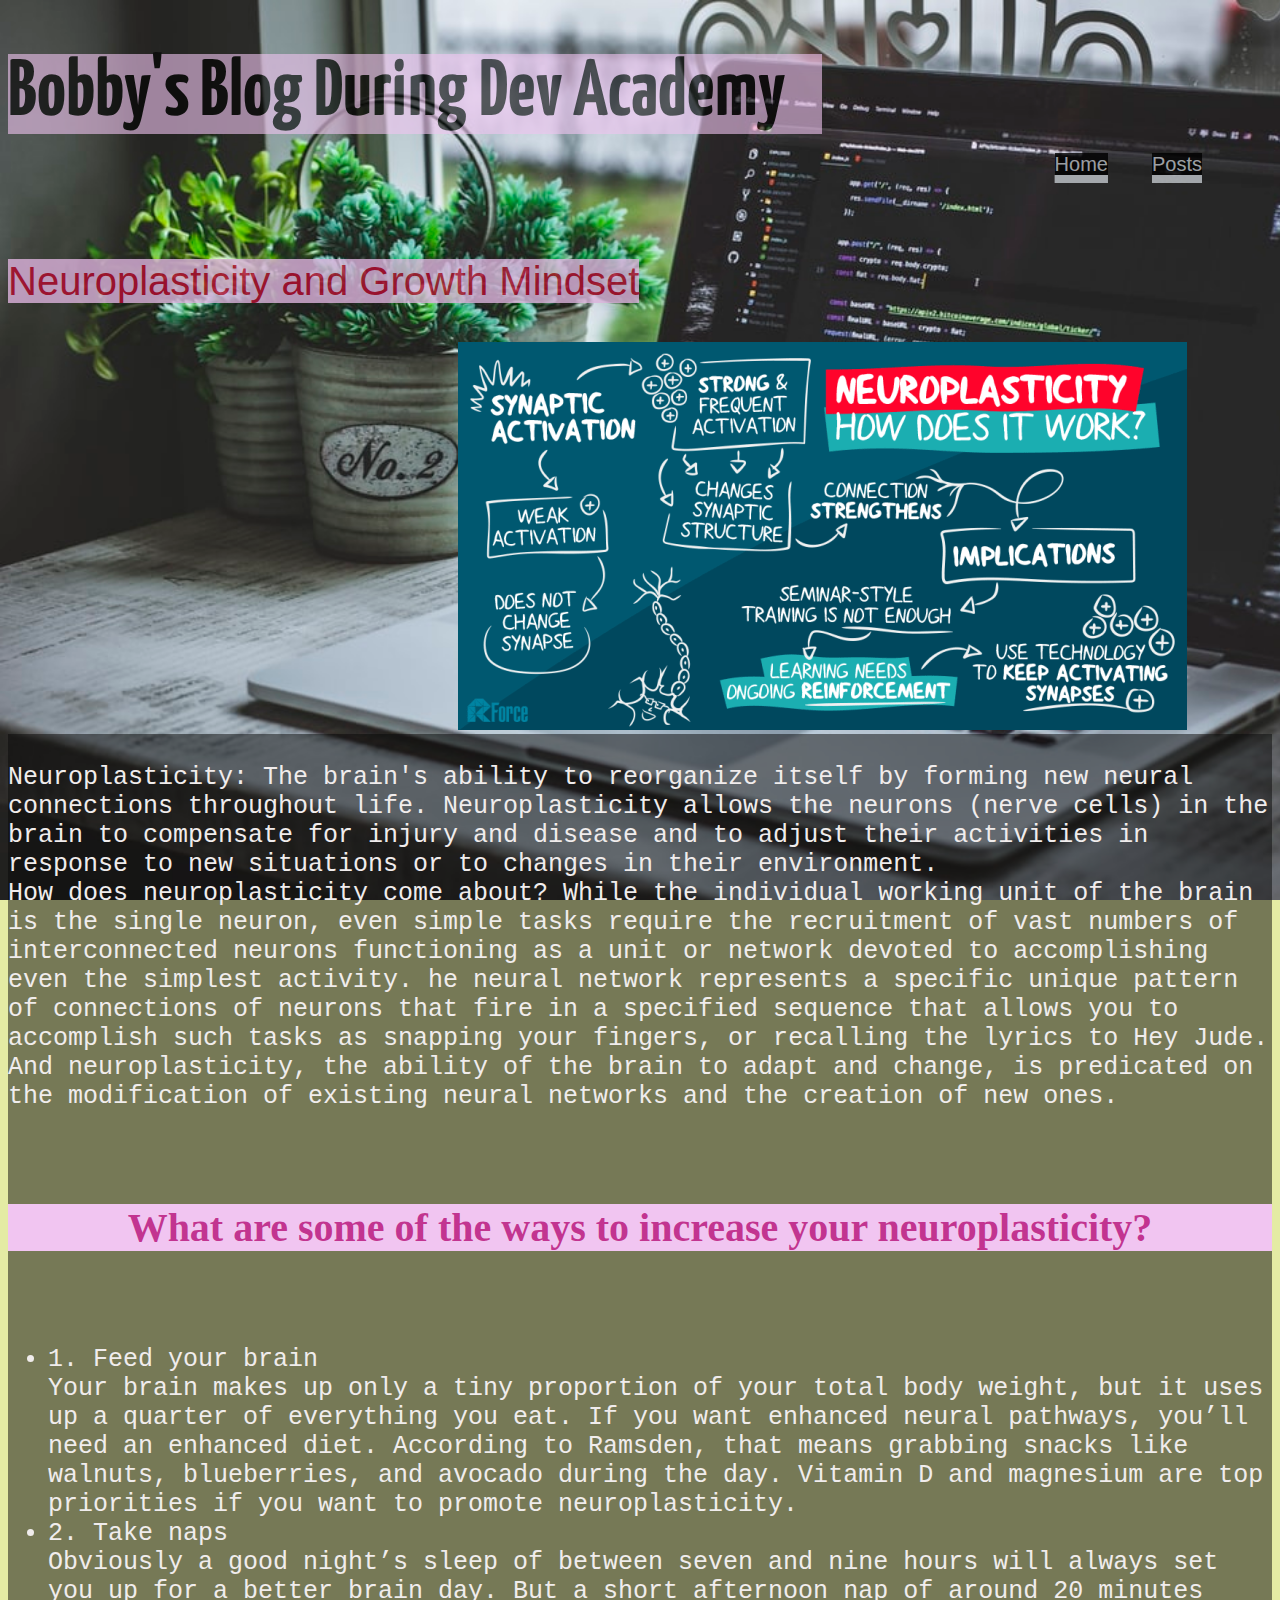
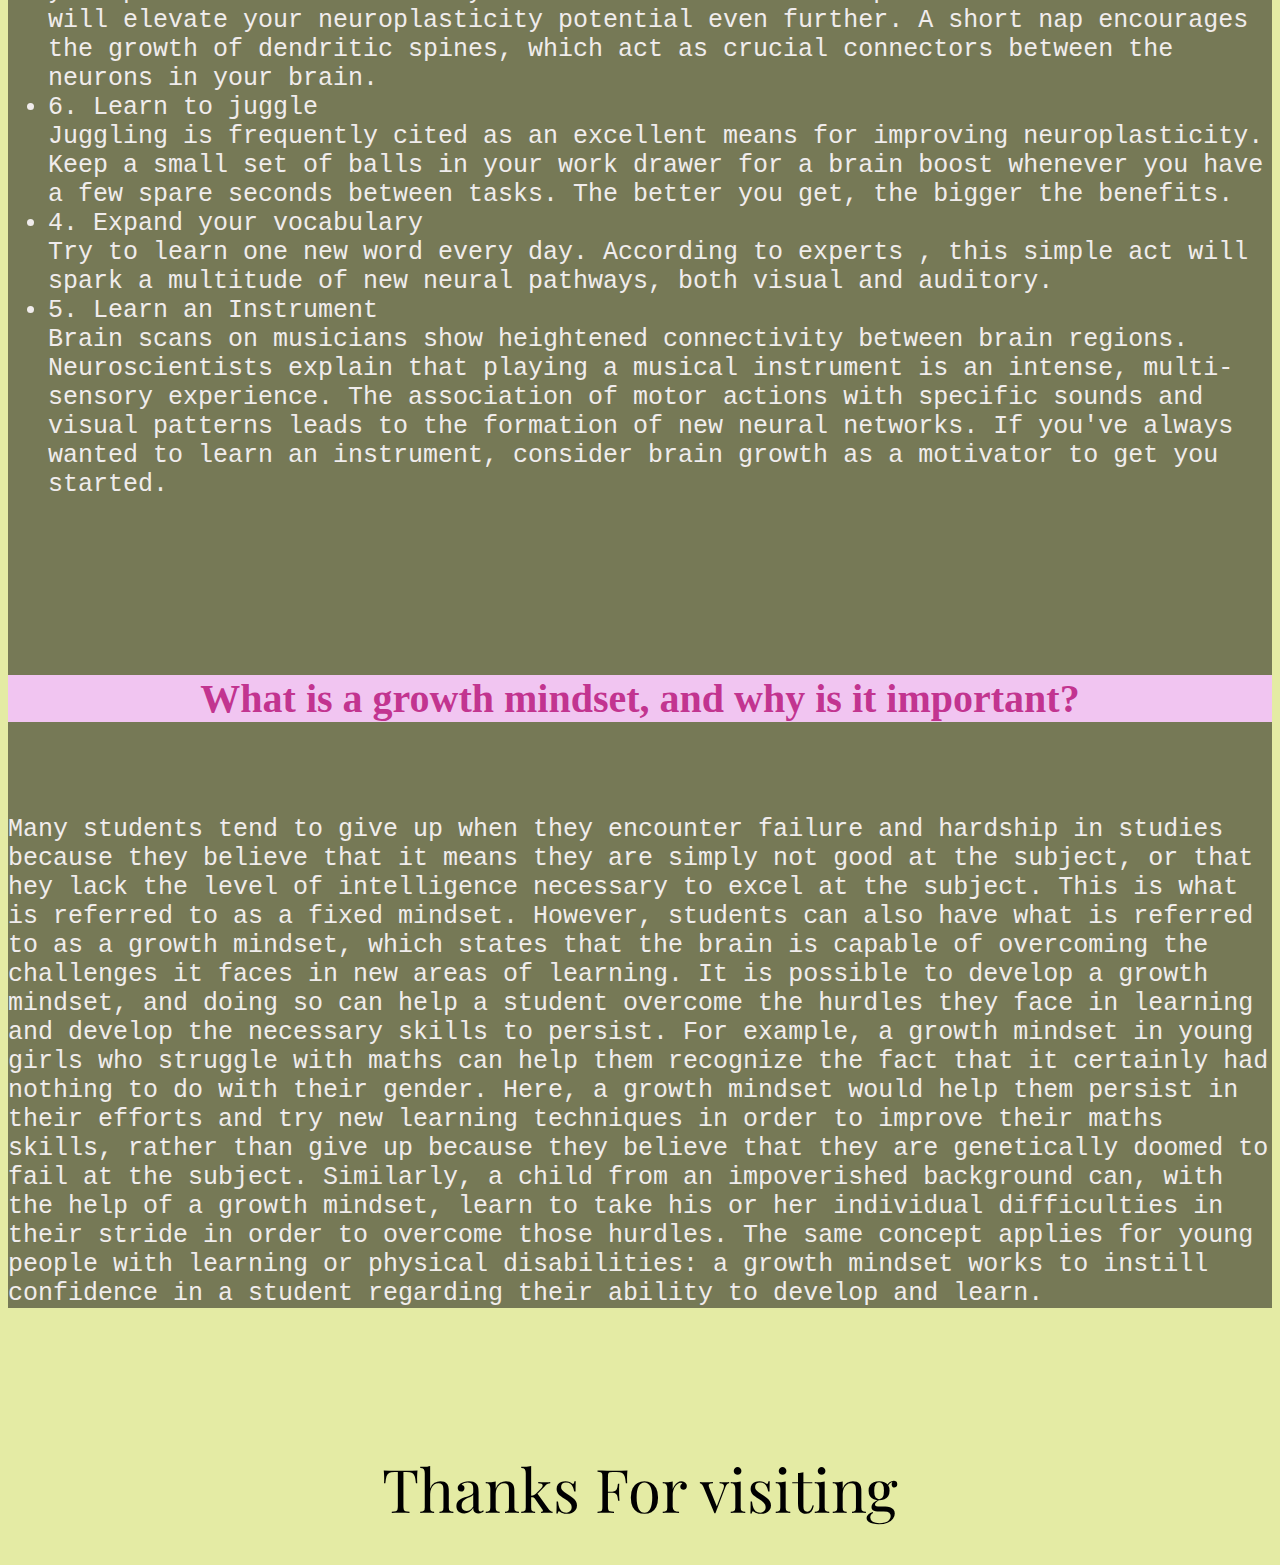
<file: neuro.html>
<!DOCTYPE html>
<html>
    <head>
        <title>  Neuroplasticity and Growth Mindset </title>
        <meta charset="UTF-8"> 
        <link href="https://fonts.googleapis.com/css2?family=Viaoda+Libre&display=swap" rel="stylesheet">
        <link href="styles/main.css" rel="stylesheet" type="text/css"> 
        
    </head>
    <body>
        <style>
            body {
              background-image: url('./images/plants.jpg');
              background-repeat: no-repeat;
              background-attachment: fixed;
              background-size: cover;
            }
            </style>
        <h1>Bobby's Blog During Dev Academy </h1> 
        <link href="https://fonts.googleapis.com/css2?family=Yanone+Kaffeesatz:wght@300&display=swap" rel="stylesheet">

    <div class="navbar">
      <nav><ul>
       <li><a href="./index.html" >Home</a></li>
        
       <li><a href="./posts.html">Posts</a></li>
     
     </ul></nav>
   </div> 
   <br> 
   <br> 
   <br> 
   <br> 
    <h9> Neuroplasticity and Growth Mindset</h9>
    <br>
    <p3><img src="./images/neuroplasticity.png"></p3> <br>
    <div class="explain">
        
         <br>
         Neuroplasticity: The brain's ability to reorganize itself by forming new neural connections 
         throughout life. Neuroplasticity allows the neurons (nerve cells) in the brain to compensate 
         for injury and disease and to adjust their activities in response to new situations or to
          changes in their environment. <br>
          How does neuroplasticity come about? While the individual working unit of the brain is the 
          single neuron, even simple tasks require the recruitment of vast numbers of interconnected 
          neurons functioning as a unit or network devoted to accomplishing even the simplest activity.
          he neural network represents a specific unique pattern of connections of neurons that fire in a
           specified sequence that allows you to accomplish such tasks as snapping your fingers, or 
           recalling the lyrics to Hey Jude. And neuroplasticity, the ability of the brain to adapt and 
           change, is predicated on the modification of existing neural networks and the creation of new 
           ones. <br> 
           <h6>What are some of the ways to increase your neuroplasticity?</h6>
           <p4>
               <ul>
                   <li>1. Feed your brain<br>
                    Your brain makes up only a tiny proportion of your total body weight, but it uses
                     up a quarter of everything you eat. If you want enhanced neural pathways, you’ll
                      need an enhanced diet. According to Ramsden, that means grabbing snacks like 
                      walnuts, blueberries, and avocado during the day. Vitamin D and magnesium are top
                       priorities if you want to promote neuroplasticity.  </li>
                   <li>2. Take naps<br>
                    Obviously a good night’s sleep of between seven and nine hours will always set you
                    up for a better brain day. But a short afternoon nap of around 20 minutes will
                     elevate your neuroplasticity potential even further. A short nap encourages the
                      growth of dendritic spines, which act as crucial connectors between the neurons
                       in your brain. </li>
                   <li>6. Learn to juggle <br>
                    Juggling is frequently cited as an excellent means for improving neuroplasticity.
                     Keep a small set of balls in your work drawer for a brain boost whenever you have
                      a few spare seconds between tasks. The better you get, the bigger the benefits. </li>
                   <li>4. Expand your vocabulary <br>
                    Try to learn one new word every day. According to experts
                    , this simple act will spark a multitude of new neural pathways, both visual and auditory.</li>
                   <li>5. Learn an Instrument<br>
                    Brain scans on musicians show heightened connectivity between brain regions. 
                    Neuroscientists explain that playing a musical instrument is an intense, 
                    multi-sensory experience. The association of motor actions with specific sounds 
                    and visual patterns leads to the formation of new neural networks.
                    If you've always wanted to learn an instrument, consider brain growth as a motivator to
                     get you started.</li>
                   
                </ul>
                <br>
                <br>
                <h6>What is a growth mindset, and why is it important? </h6>
                Many students tend to give up when they encounter failure and hardship in studies
                because they believe that it means they are simply not good at the subject, or that 
                hey lack the level of intelligence necessary to excel at the subject. This is what is
                referred to as a fixed mindset. However, students can also have what is referred to 
                as a growth mindset, which states that the brain is capable of overcoming the 
                challenges it faces in new areas of learning. It is possible to develop a growth 
                mindset, and doing so can help a student overcome the hurdles they face in learning 
                and develop the necessary skills to persist. For example, a growth mindset in young
                girls who struggle with maths can help them recognize the fact that it certainly had
                nothing to do with their gender. Here, a growth mindset would help them persist in
                their efforts and try new learning techniques in order to improve their maths 
                skills, rather than give up because they believe that they are genetically doomed
                to fail at the subject. Similarly, a child from an impoverished background can,
                with the help of a growth mindset, learn to take his or her individual 
                difficulties in their stride in order to overcome those hurdles. The same concept
                applies for young people with learning or physical disabilities: a growth mindset
                works to instill confidence in a student regarding their ability to develop and
                learn.


             </p4>









    </div>














    <footer> Thanks For visiting <link href="https://fonts.googleapis.com/css2?family=Playfair+Display&display=swap" rel="stylesheet"> </footer>



   </body>
   </html>
</file>
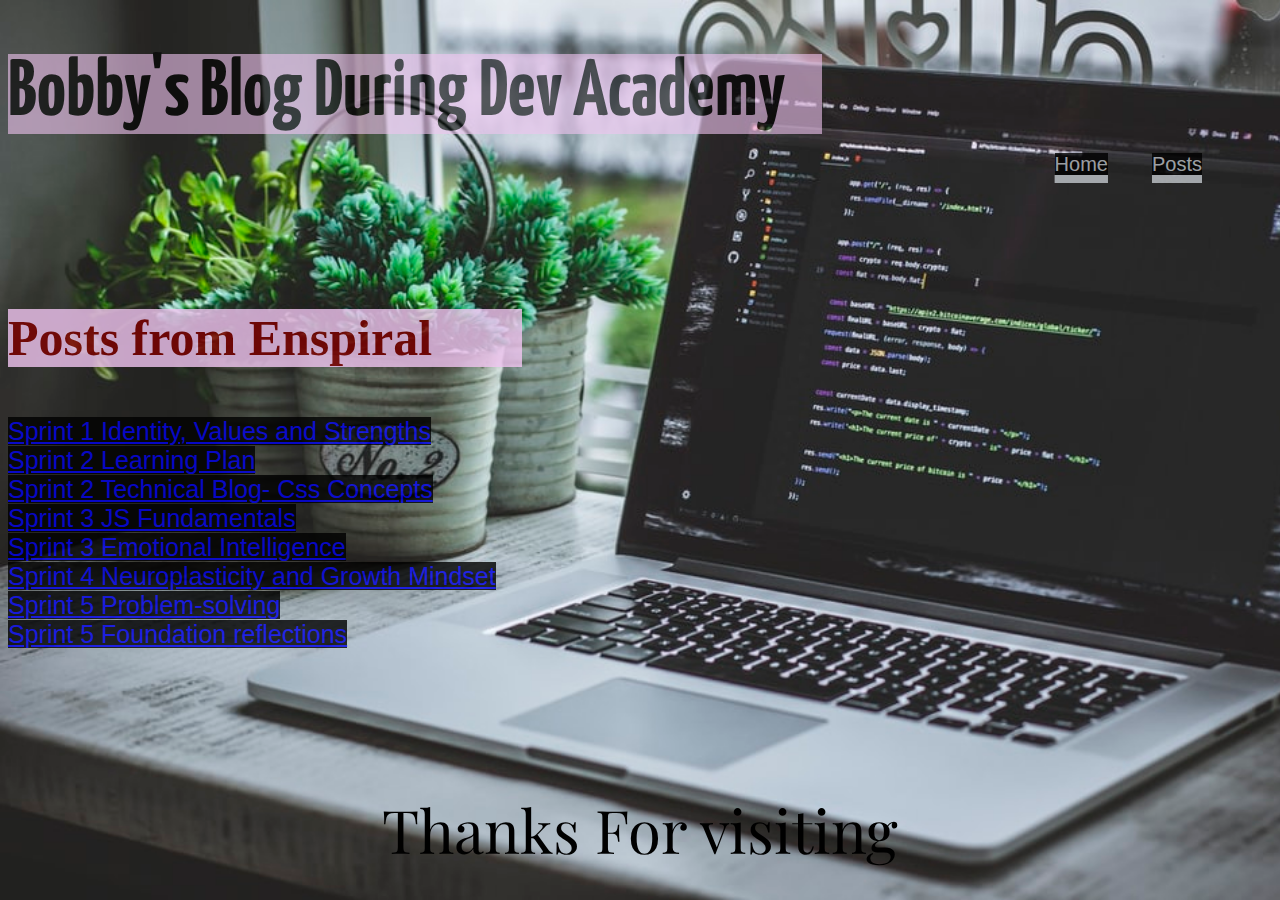
<file: posts.html>
<!DOCTYPE html>
<html>
    <head>
        <title> Posts  </title>
        <meta charset="UTF-8"> 
        <link href="https://fonts.googleapis.com/css2?family=Viaoda+Libre&display=swap" rel="stylesheet">
        <link href="styles/main.css" rel="stylesheet" type="text/css"> 
        
    </head>
    <body>
        <style>
            body {
              background-image: url('./images/plants.jpg');
              background-repeat: no-repeat;
              background-attachment: fixed;
              background-size: cover;
            }
            </style>
        <h1>Bobby's Blog During Dev Academy </h1> 
        <link href="https://fonts.googleapis.com/css2?family=Yanone+Kaffeesatz:wght@300&display=swap" rel="stylesheet">

    <div class="navbar">
      <nav><ul>
       <li><a href="./index.html" >Home</a></li>
        
       <li><a href="./posts.html">Posts</a></li>
      
     </ul></nav>
   </div> 
   <br> 
   <br> 
   <br> 
   <br> 
 

        <h3> Posts from Enspiral</h3>
        <p> 
         <a href="identity.html"> Sprint 1 Identity, Values and Strengths </a> <br> 
        <a href="learning-plan.html"> Sprint 2 Learning Plan </a> <br> 
        <a href="techincal.html"> Sprint 2 Technical Blog- Css Concepts  </a> <br>
        <a href="javascript.html"> Sprint 3 JS Fundamentals </a> <br> 
        <a href="EQ.html"> Sprint 3 Emotional Intelligence</a> <br>
        <a href="neuro.html"> Sprint 4 Neuroplasticity and Growth Mindset</a> <br>
        <a href="problem.html"> Sprint 5 Problem-solving</a> <br>
        <a href="foundationR.html"> Sprint 5 Foundation reflections</a>

        </p>
    </body>

    <footer> Thanks For visiting
        <link href="https://fonts.googleapis.com/css2?family=Playfair+Display&display=swap" rel="stylesheet"> </footer>

</html>
</file>
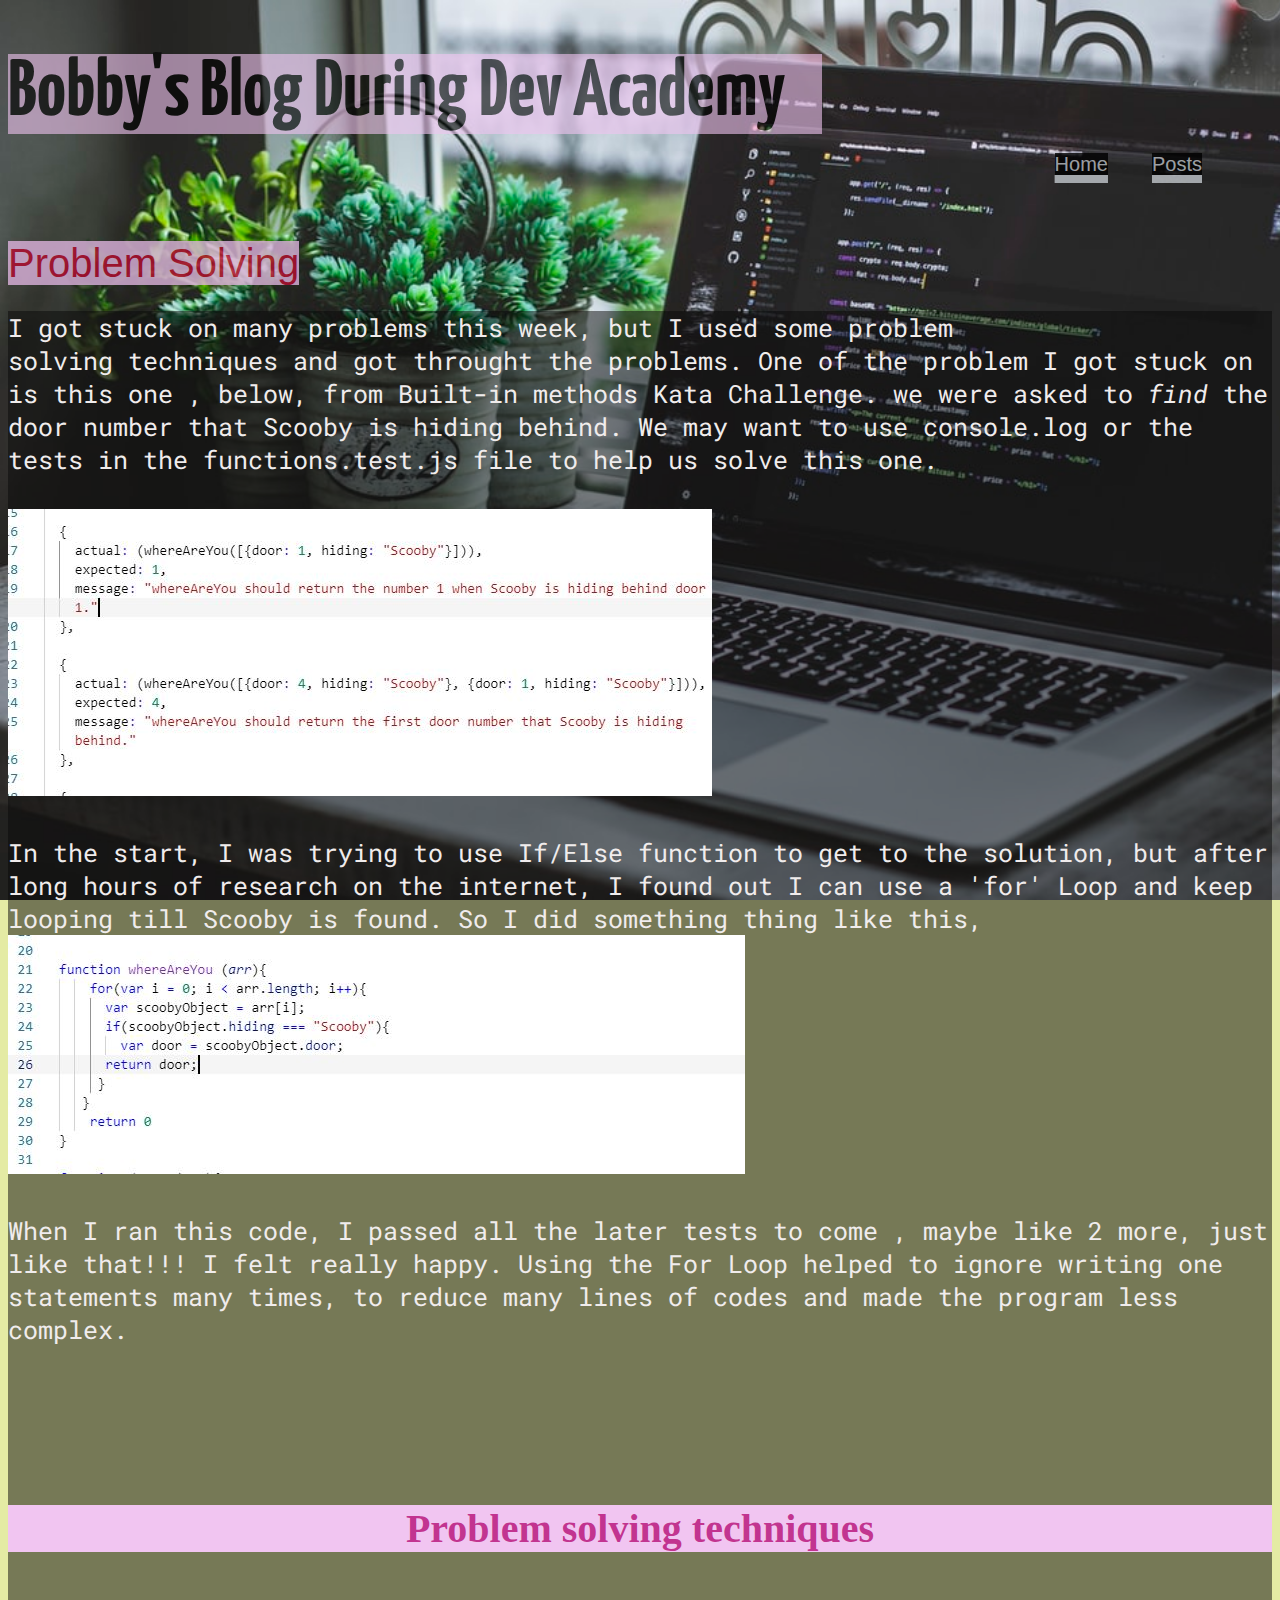
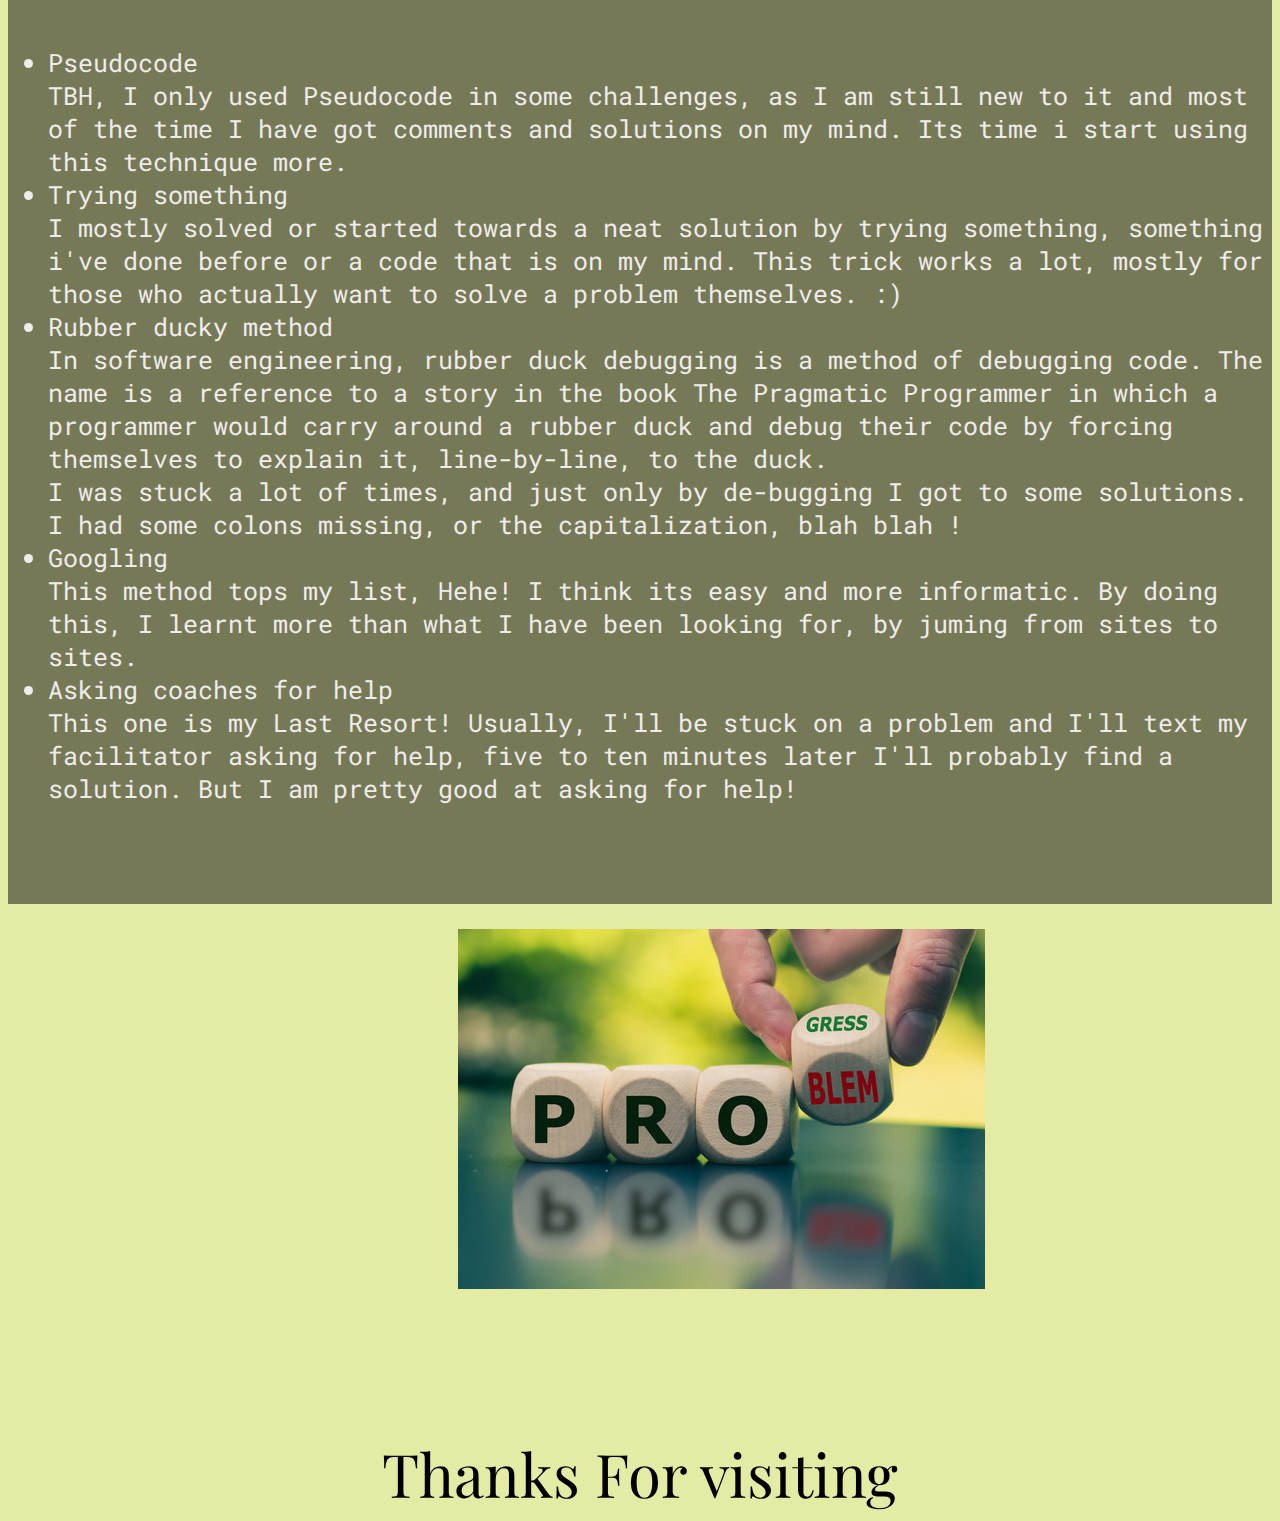
<file: problem.html>
<!DOCTYPE html>
<html>
    <head>
        <title> Problem Solving </title>
        <meta charset="UTF-8"> 
        <link href="https://fonts.googleapis.com/css2?family=Viaoda+Libre&display=swap" rel="stylesheet">
        <link href="styles/main.css" rel="stylesheet" type="text/css"> 
        
    </head>
    <body>
        <style>
            body {
              background-image: url('./images/plants.jpg');
              background-repeat: no-repeat;
              background-attachment: fixed;
              background-size: cover;
            }
            </style>
        <h1>Bobby's Blog During Dev Academy </h1> 
        <link href="https://fonts.googleapis.com/css2?family=Yanone+Kaffeesatz:wght@300&display=swap" rel="stylesheet">

    <div class="navbar">
      <nav><ul>
       <li><a href="./index.html" >Home</a></li>
       
       <li><a href="./posts.html">Posts</a></li>
     
     </ul></nav>
   </div> 
   <br> 
   <br> 
   <br>
     <h9> Problem Solving</h9>
     <div class="explain">
        <p> <link href="https://fonts.googleapis.com/css2?family=Festive&family=Roboto+Mono:wght@200&display=swap" rel="stylesheet">
    
        I got stuck on many problems this week, but I used some problem solving techniques and got throught the problems.
        One of the problem I got stuck on is this one , below, from Built-in methods Kata Challenge. we were asked to 
        <i>find</i> the door number that Scooby is hiding behind. We may want to use console.log or the tests in the
         functions.test.js file to help us solve this one. <br> 
         <br>
         <img src="./images/problem.JPG"> <br>
         <br>
         In the start, I was trying to use If/Else function to get to the solution, but after long hours of research on the internet,
         I found out I can use a 'for' Loop and keep looping till Scooby is found. So I did something thing like this, <br>
         <img src="./images/soln.JPG"> <br>
         <br>
         When I ran this code, I passed all the later tests to come , maybe like 2 more, just like that!!! I felt really happy.
         Using the For Loop helped to ignore writing one statements many times, to reduce many lines of codes and made the  program less complex. <br>
         <br>
         <br>
         <h6> Problem solving techniques </h6>
         <dd>
             <li> Pseudocode  </li>
             TBH, I only used Pseudocode in some challenges, as I am still new to it and most of the time I have got comments and solutions
             on my mind. Its time i start using this technique more.<br>
             <li> Trying something   </li>
             I mostly solved or started towards a neat solution by trying something, something i've done before or a code that is on my mind.
             This trick works a lot, mostly for those who actually want to solve a problem themselves. :) 
             <li>Rubber ducky method    </li>
             In software engineering, rubber duck debugging is a method of debugging code. The name is a reference to a story in the book 
             The Pragmatic Programmer in which a programmer would carry around a rubber duck and debug their
              code by forcing themselves to explain it, line-by-line, to the duck. <br>
              I was stuck a lot of times, and just only by de-bugging I got to some solutions. I had some colons missing, or the capitalization, blah blah ! <br>
              <li> Googling  </li>
              This method tops my list, Hehe! I think its easy and more informatic. By doing this, I learnt more than what I have been looking for,
              by juming from sites to sites. <br>
              <li>Asking coaches for help  </li>
              This one is my Last Resort! Usually, I'll be stuck on a problem and I'll text my facilitator asking for help, five to ten minutes later
              I'll probably find a solution. But I am pretty good at asking for help! <br>
        </dd>
         <br>
         <br>
         <br>
       

        </p>
    </div>
    <p3><img src="./images/solved.jpg"> </p3><br> 
    <footer> Thanks For visiting <link href="https://fonts.googleapis.com/css2?family=Playfair+Display&display=swap" rel="stylesheet"> </footer>

   </body>
   </html>
</file>
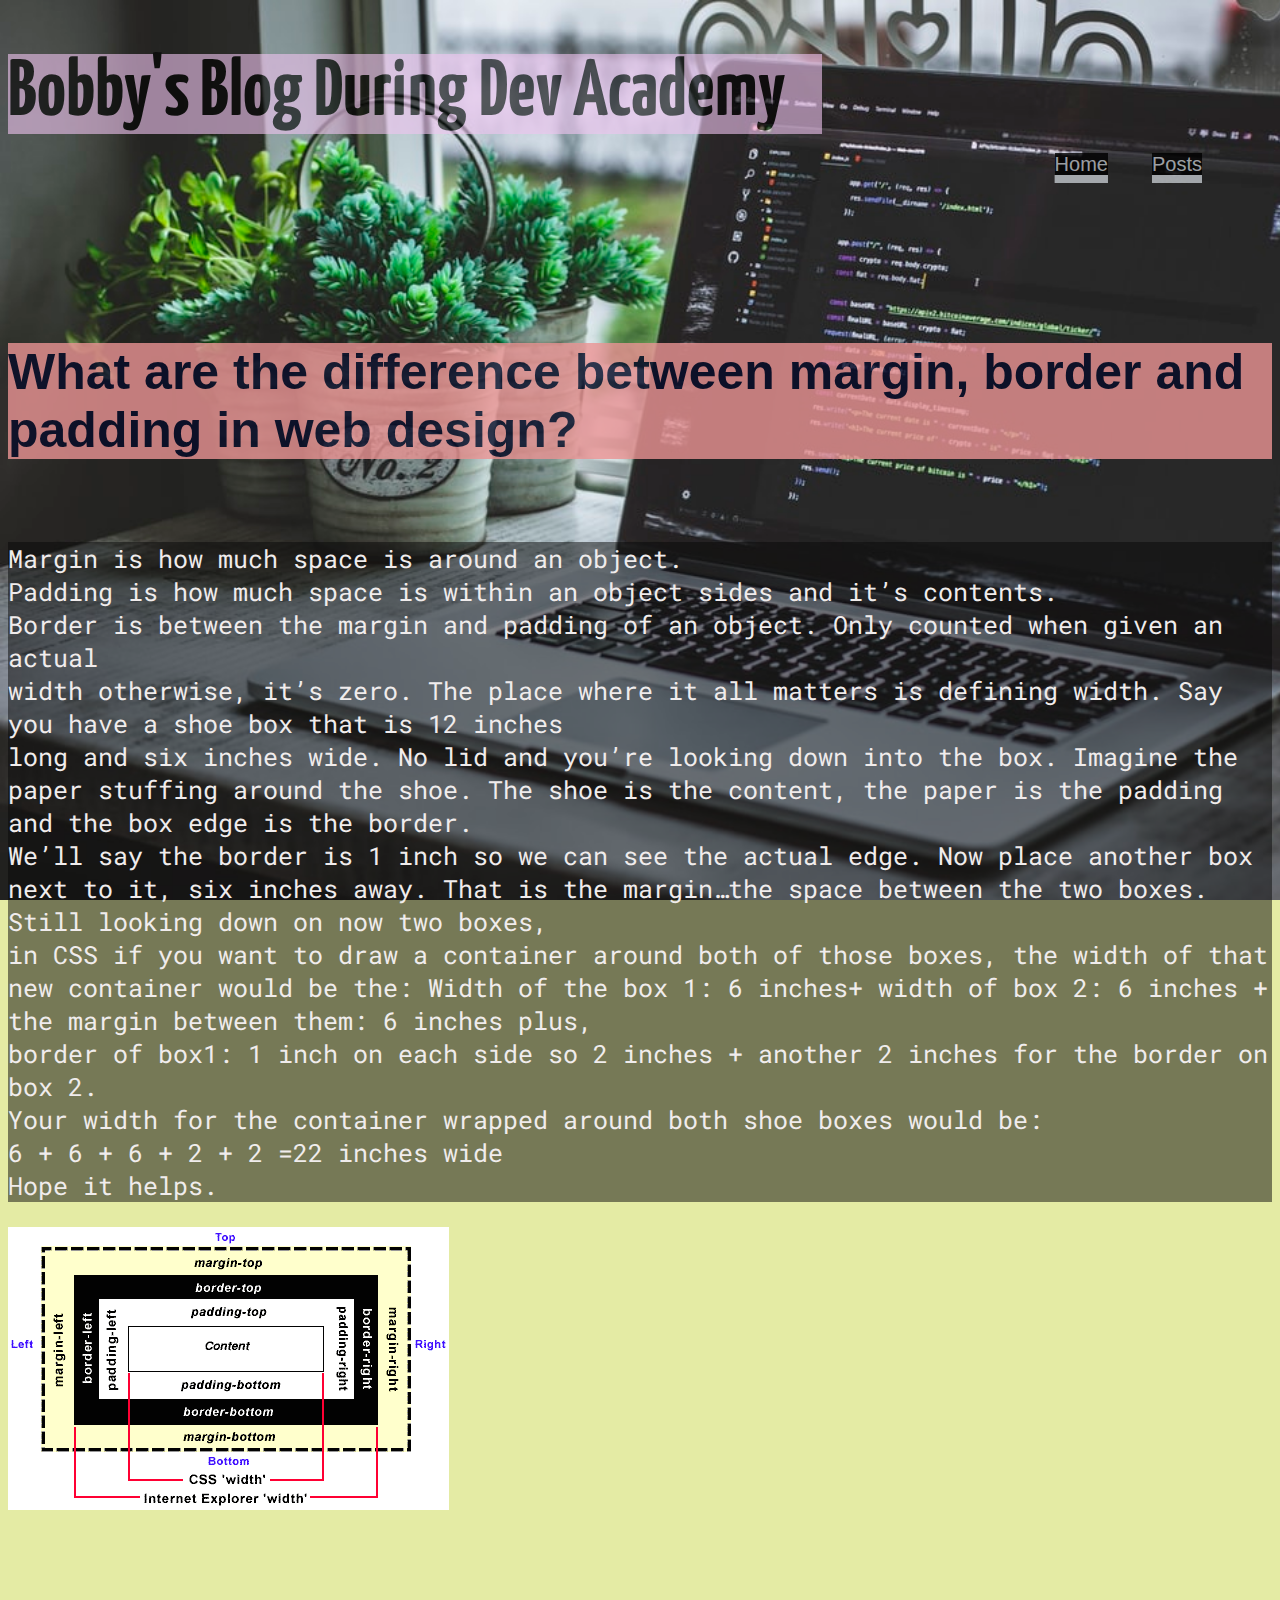
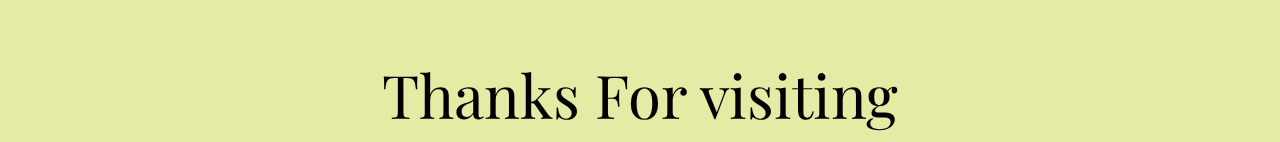
<file: techincal.html>
<!DOCTYPE html>
<html>
    <head>
        <title> Technical Blog -CSS concepts  </title>
        <meta charset="UTF-8"> 
        <link href="https://fonts.googleapis.com/css2?family=Viaoda+Libre&display=swap" rel="stylesheet">
        <link href="styles/main.css" rel="stylesheet" type="text/css"> 

        
       
        
    </head>
    <body>
        <style>
            body {
              background-image: url('./images/plants.jpg');
              background-repeat: no-repeat;
              background-attachment: fixed;
              background-size: cover;
            }
            </style>
        <h1>Bobby's Blog During Dev Academy </h1> 
        <link href="https://fonts.googleapis.com/css2?family=Yanone+Kaffeesatz:wght@300&display=swap" rel="stylesheet">

    <div class="navbar">
      <nav><ul>
       <li><a href="./index.html" >Home</a></li>
        
       <li><a href="./posts.html">Posts</a></li>
      
     </ul></nav>
   </div> 
   <br> 
   <br> 
   <br> 
   <br> 

        <h5>What are the difference between margin, border and padding in web design?
            <link href="https://fonts.googleapis.com/css2?family=Festive&family=Roboto+Mono:wght@200&display=swap" rel="stylesheet"> </h5>

        <div class="explain">
        <p>Margin is how much space is around an object. <br>

            Padding is how much space is within an object sides and it’s contents. <br>
            
            Border is between the margin and padding of an object. Only counted when given an actual <br>
            width otherwise, it’s zero.
            
            The place where it all matters is defining width. Say you have a shoe box that is 12 inches <br>
            long and six inches wide. No lid and you’re looking down into the box. Imagine the paper stuffing 
             around the shoe. The shoe is the content, the paper is the padding and the box edge is the border. <br>
             We’ll say the border is 1 inch so we can see the actual edge. Now place another box next to it, six 
             inches away. That is the margin…the space between the two boxes. Still looking down on now two boxes, <br>
             in CSS if you want to draw a container around both of those boxes, the width of that new container would  
             be the:
            
            Width of the box 1: 6 inches+ width of box 2: 6 inches + the margin between them: 6 inches plus, <br>
            border of box1: 1 inch on each side so 2 inches + another 2 inches for the border on box 2.<br>
             Your width for the container wrapped around both shoe boxes would be:<br>
            
            6 + 6 + 6 + 2 + 2 =22 inches wide <br>
            
            Hope it helps.  <br>

        
        </p>  
       </div> 
       <img src= "./images/5ec276784c5aa7efa34516187814bf68.gif">
        
    </body>

    <footer> Thanks For visiting
        <link href="https://fonts.googleapis.com/css2?family=Playfair+Display&display=swap" rel="stylesheet"> </footer>

</html>
</file>
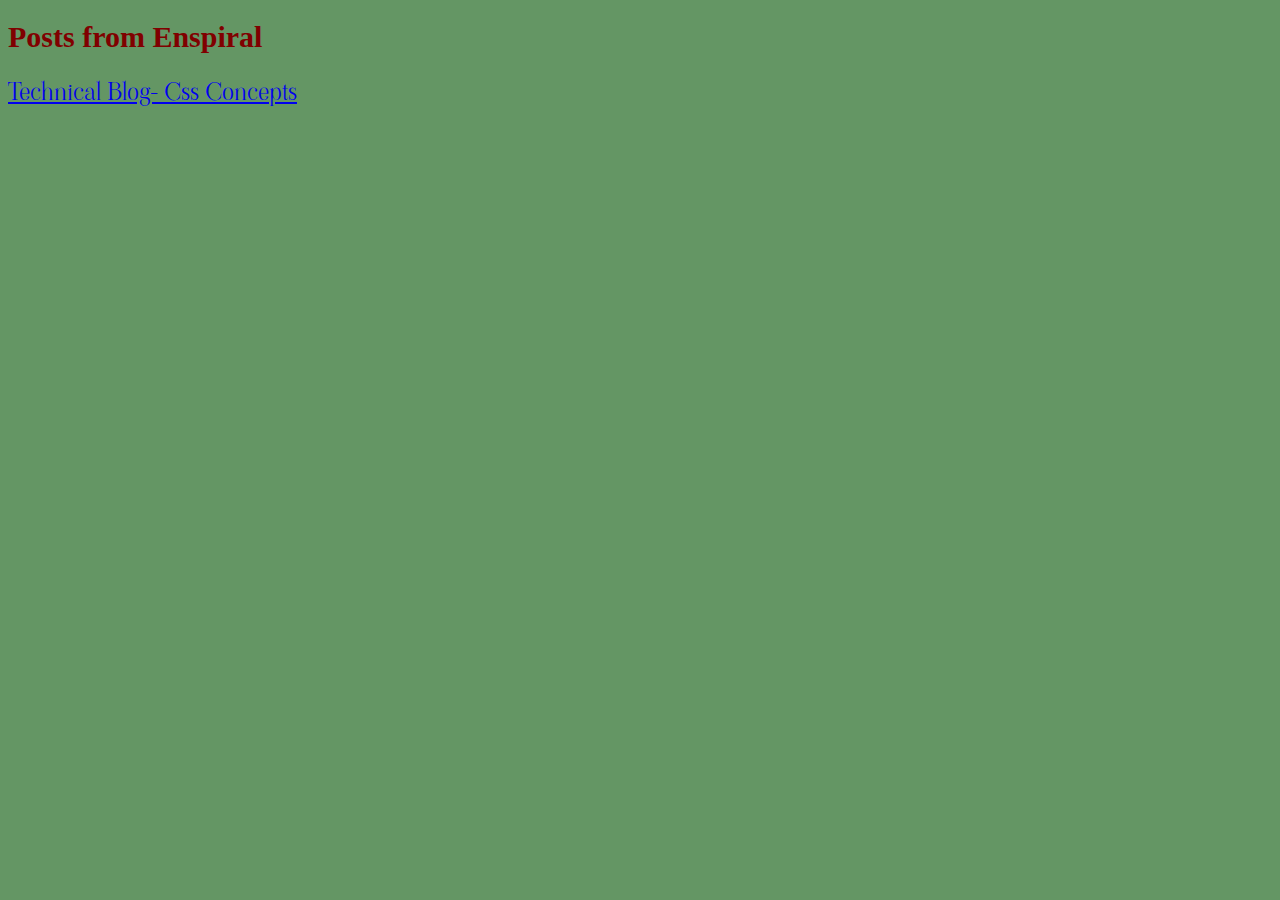
<file: blog/posts.html>
<!DOCTYPE html>
<html>
    <head>
        <title> Posts  </title>
        <meta charset="UTF-8"> 
        <link href="https://fonts.googleapis.com/css2?family=Viaoda+Libre&display=swap" rel="stylesheet">
        <link href="posts.css" rel="stylesheet" type="text/css"> 
        
    </head>
    <body>
        <H1> Posts from Enspiral</H1>
        <p> 

        <a  href="techincal.html"> Technical Blog- Css Concepts  </a>
         
        </p>
    </body>



</html>
</file>
<file: styles/main.css>
body {
    
    
    background-color: rgb(228, 235, 164);
    font-family: 'Dancing Script', cursive;

}

h1 { font-size: 80px;  
    font-family: 'Yanone Kaffeesatz', sans-serif;
    opacity: 0.6;
    background-color:rgb(241, 197, 241);
    margin-right: 450px;}

nav {
    
    
    float: right;
    position: relative;
    bottom: 50px;
    right: 50px;
}
nav ul li{
    display: inline-block;
    list-style: none;
    margin: 0px 20px;
    font-family: 'Gill Sans', 'Gill Sans MT', Calibri, 'Trebuchet MS', sans-serif;
    margin-bottom: 100px;
}
nav ul li a{
text-decoration-thickness: 6pt;
color:rgba(234, 240, 246, 0.8);
font-size: 20px;
} 




.box-content {
    background-color:black;
    font-family: 'Roboto Mono', monospace;
    text-align: left;
    font-size: 25px;
    color: white;
    margin-right: 500px;
    border-radius: 70px;
   opacity: 0.8;
   padding-left: 100px;
   padding-right: 100px;

}

    h3 { 
        font-style: normal;
        font-family: Georgia, 'Times New Roman', Times, serif;
         color: maroon;
         font-size: 50px;
         background-color:rgb(241, 197, 241,1.0) !important;
         margin-right: 750px;
         opacity: 0.8;
    }
       
    a { 
        font-size: 25px;
        font-family: 'Lucida Sans', 'Lucida Sans Regular', 'Lucida Grande', 'Lucida Sans Unicode', Geneva, Verdana, sans-serif;
        text-align: left;
        background-color: black;
        opacity: 0.8;
        
    }
    
        h4 {font-family: 'Festive', cursive;
            font-size: 60px;
            color: rgb(122, 50, 50);
            text-align: left;
            background-color: rgb(241, 197, 241);
            margin-right: 1000px;
            opacity: 0.8;
             }

        .plan { font-family: 'Roboto Mono', monospace;
            text-align:left;
            display: ruby-text-container ;
            color:white;
            box-sizing:initial;
            margin-bottom: 200px;
            background-color: black;
            font-size: 20px;   
            opacity: 0.8;}
            h5 { 
                font-family: 'Gill Sans', 'Gill Sans MT', Calibri, 'Trebuchet MS', sans-serif;
                color: rgb(7, 12, 41);
                background-color: rgb(235, 148, 148);
                font-size: 50px;
                margin-right: 300;
                opacity: 0.8;
            }
            .answer { 
                font-family: 'Roboto Mono', monospace;
                color: white;
                font-size: 25px;
                text-align: left;
                background-color: black;
                opacity: 0.8;
            }

            h6 {font-family: 'Uchen', serif;
                color: rgb(182, 12, 117,0.8);
                text-align: center;
                
                background-color: rgb(241, 197, 241);
                font-size: 40px;}

             .explain { font-family: 'Roboto Mono', monospace;
                font-size: 25px;
                 text-align: left;
                 background-color:rgba(7, 7, 7, 0.5);
                 color: rgb(240, 236, 236,1.0) !important;
                 
            }  p2 {
                padding-left: 500px;
            }

             h7 { color: rgb(237, 237, 252);
                font-size: 30px;
                opacity: 1.0;
                font-family: Arial, Helvetica, sans-serif;}
                
             h8 { font-family: Verdana, Geneva, Tahoma, sans-serif;
                color: rgb(182, 12, 49);
                text-align:center;
                opacity: 0.8;
                 font-size: 40px;
                 background-color:rgb(241, 197, 241) ;
                 
                }
             h9 { font-family: Verdana, Geneva, Tahoma, sans-serif;
                color: rgb(182, 12, 49,1.0);
                text-align:center;
                 font-size: 40px;
                 opacity: 0.8;
                 background-color:rgb(221, 179, 221) ;
                

             } 
             p3 {
                 padding-left: 450px;
                 opacity: 1.0;
             }


             


footer { margin-top: 140px;
    font-size: 60px;
    font-family: 'Playfair Display', serif;
    color: black;
    text-align: center;
}
</file>
<file: blog/posts.css>
body { 
    background-color: rgb(100, 150, 100);
    text-align: left;
    font-family: 'Viaoda Libre', cursive; }
h1 { 
    font-style: normal;
    font-family: Georgia, 'Times New Roman', Times, serif;
     color: maroon;
     font-size: 30px;
}
   
a { 
    font-size: 25px;

}
}
</file>
